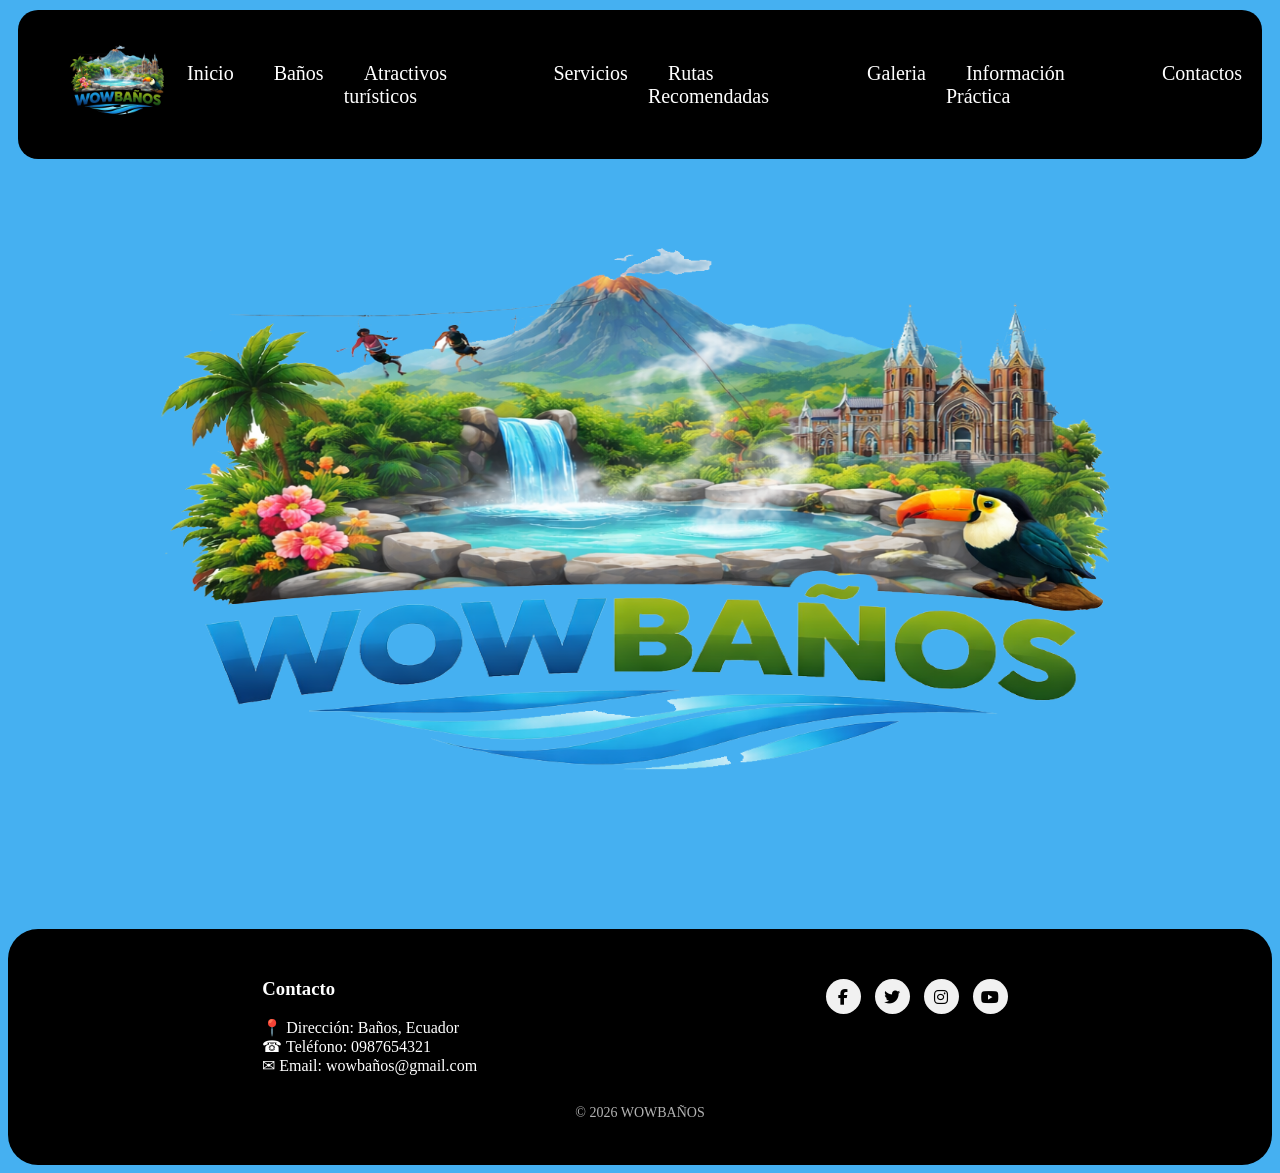
<file: index.html>
<!DOCTYPE html PUBLIC "-//W3C//DTD XHTML 1.0 Transitional//EN" "http://www.w3.org/TR/xhtml1/DTD/xhtml1-transitional.dtd">
<html xmlns="http://www.w3.org/1999/xhtml">
<head>
<meta name="viewport" content="width=device-width, initial-scale=1.0">
<meta charset="UTF-8">
<title>INICIO</title>
<link rel="stylesheet" href="https://cdnjs.cloudflare.com/ajax/libs/font-awesome/6.5.1/css/all.min.css">
<link rel="stylesheet" href="Untitled-2.css">
<meta http-equiv="Content-Type" content="text/html; charset=utf-8" /></head>
<body>
<nav>
  <img src="COMIDA/logo sin fondo1.png" class="logo" alt="Logo">
   <ul>
		<li><a href="index.html">Inicio</a></li>
		<li><a href="BAÑOS.html">Baños</a></li>
        <li><a href="ATRACTIVOS TURISTICOS.html">Atractivos turísticos</a></li>
        <li><a href="SERVICIOS.html">Servicios</a></li>
        <li><a href="RUTAS RECOMENDADAS.html">Rutas Recomendadas</a></li>
		<li><a href="GALERIA.html">Galeria</a></li>
        <li><a href="INFORMACION PRACTICA.html">Información Práctica</a></li>
		<li><a href="CONTACTOS.html">Contactos</a></li>
		
  </ul>
</nav>
<div class="bienvenida">
  <h1 class="texto-bienvenida">¡BIENVENIDOS A!</h1>
</div>
<center><img src="COMIDA/logo sin fondo1.png" width="1000" height="750" class="img-flotante img-entrada" alt="Wow Baños"/></center>
<footer class="footer">
  <div class="footer-contenido">
    
    <div class="footer-item">
      <h3>Contacto</h3>
      <ul>
        <li>&#128205; Dirección: Baños, Ecuador</li>
        <li>&#9742; Teléfono: 0987654321</li>
        <li>&#9993; Email: wowbaños@gmail.com</li>
      </ul>
    </div>

    <div class="redes">
          <a href="https://www.facebook.com/share/1JNSE3DFnB/"><i class="fab fa-facebook-f"></i></a>
      <a href="https://x.com/BanosWow91238"><i class="fab fa-twitter"></i></a>
      <a href="https://www.instagram.com/wow_.banos?igsh=NmhlZjExNW4yYm90"><i class="fab fa-instagram"></i></a>
      <a href="https://youtube.com/@wowbanos?si=G0FneOyu9XR3nPG0"><i class="fab fa-youtube"></i></a>
    </div>

  </div>
  <p class="footer-copy">
    © 2026 WOWBAÑOS 
  </p>
</footer>
</body>
</html>
</file>
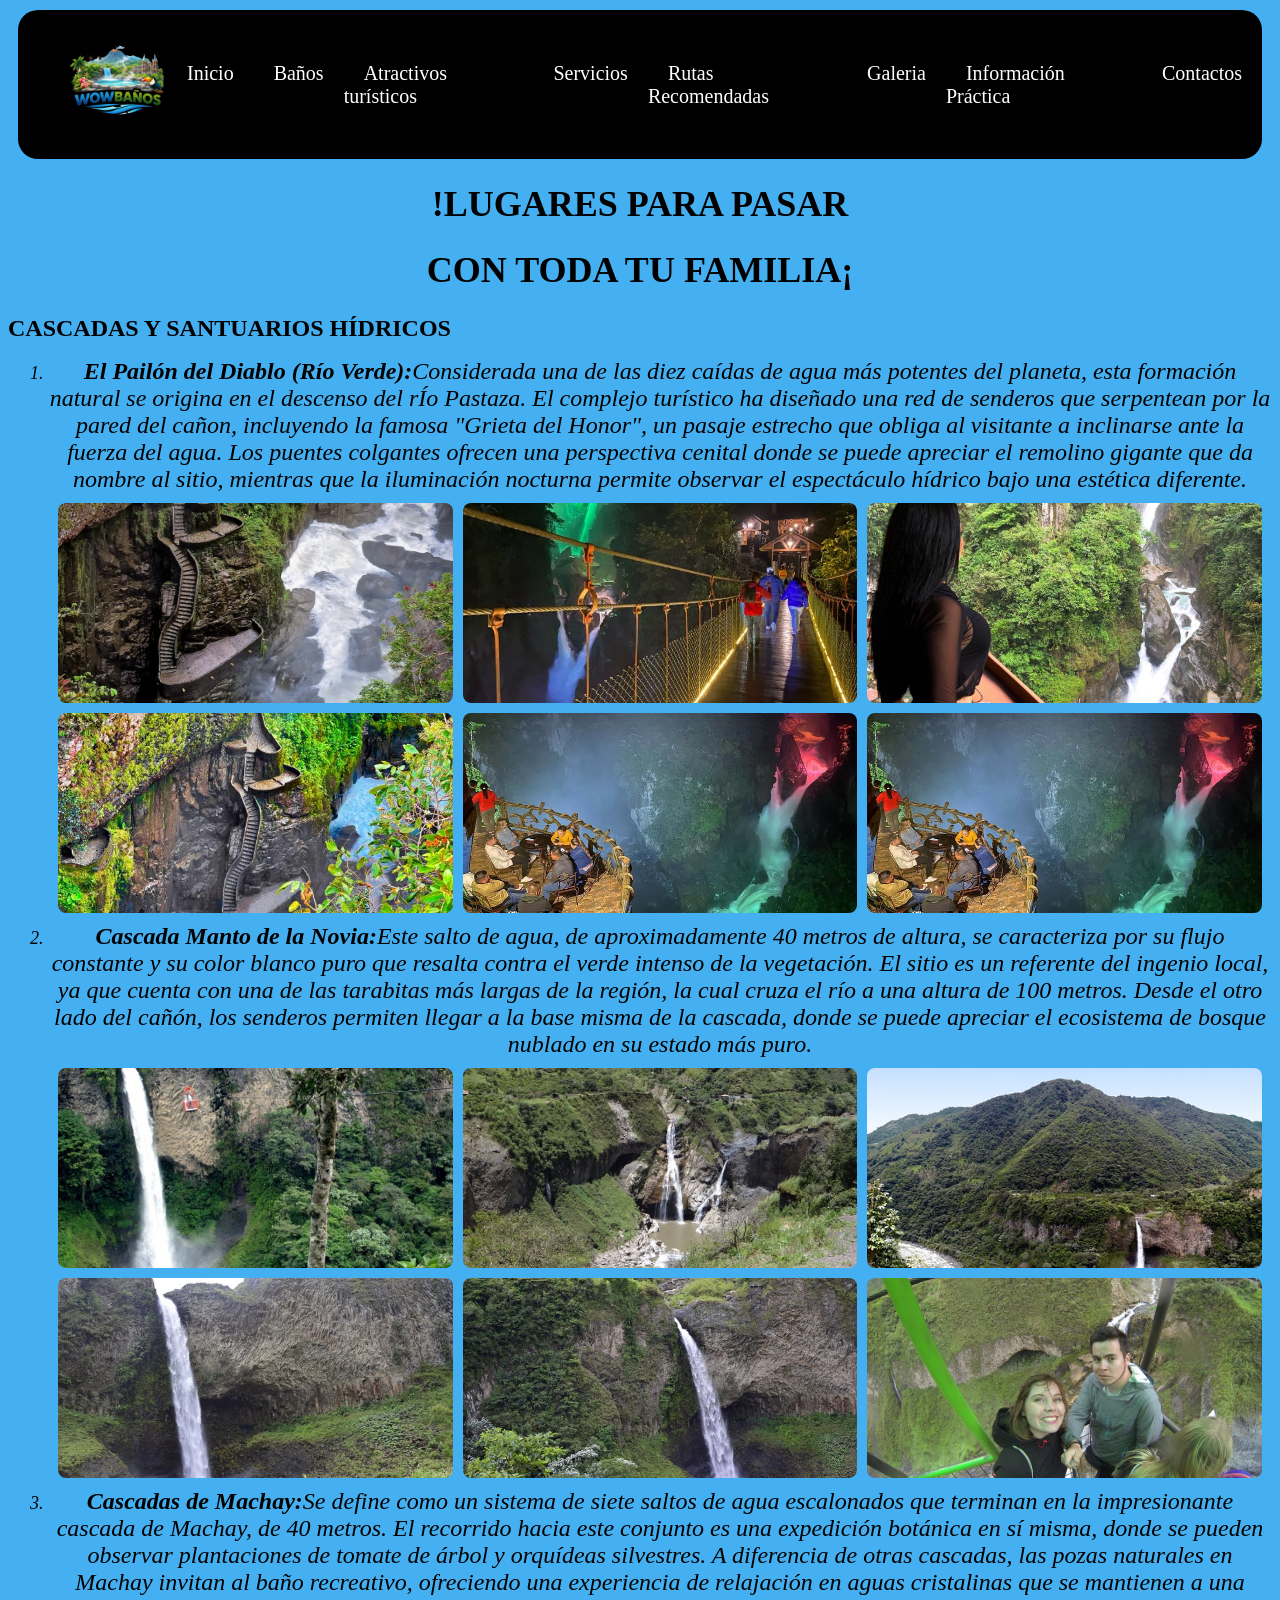
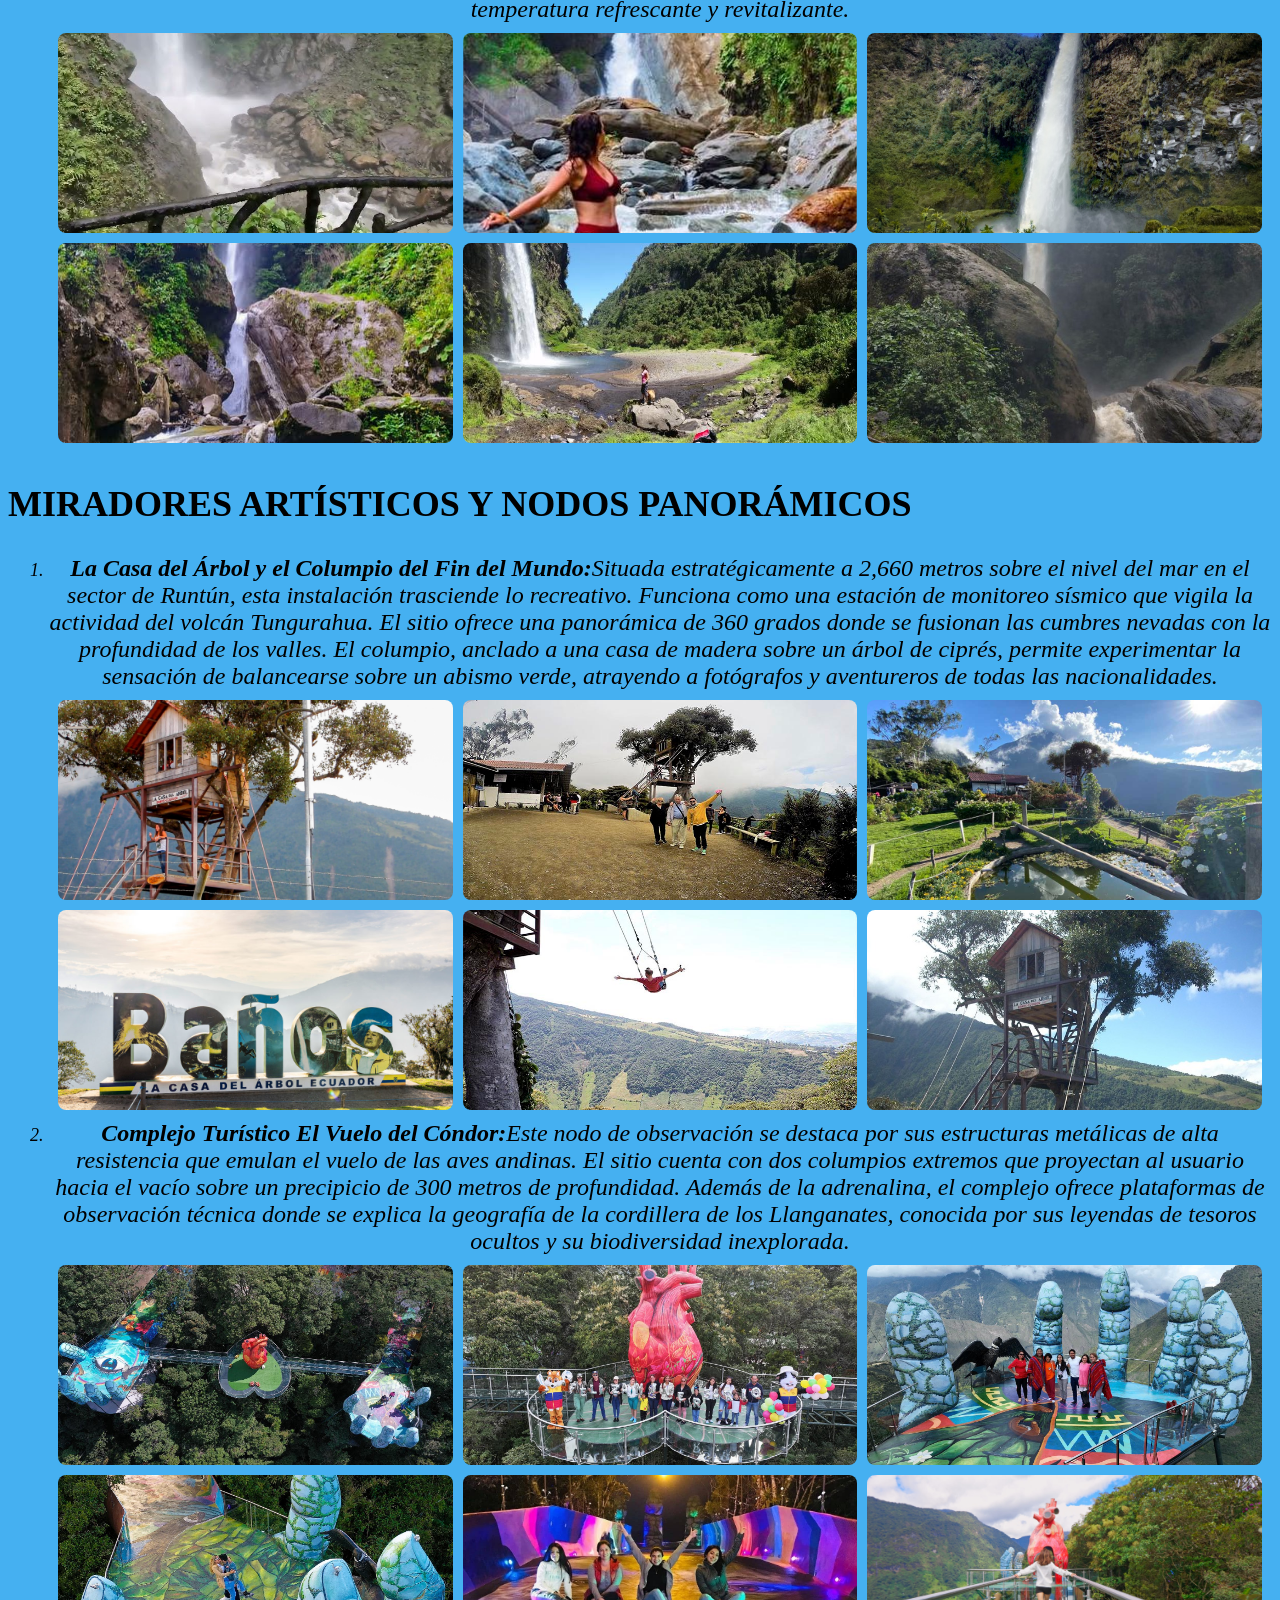
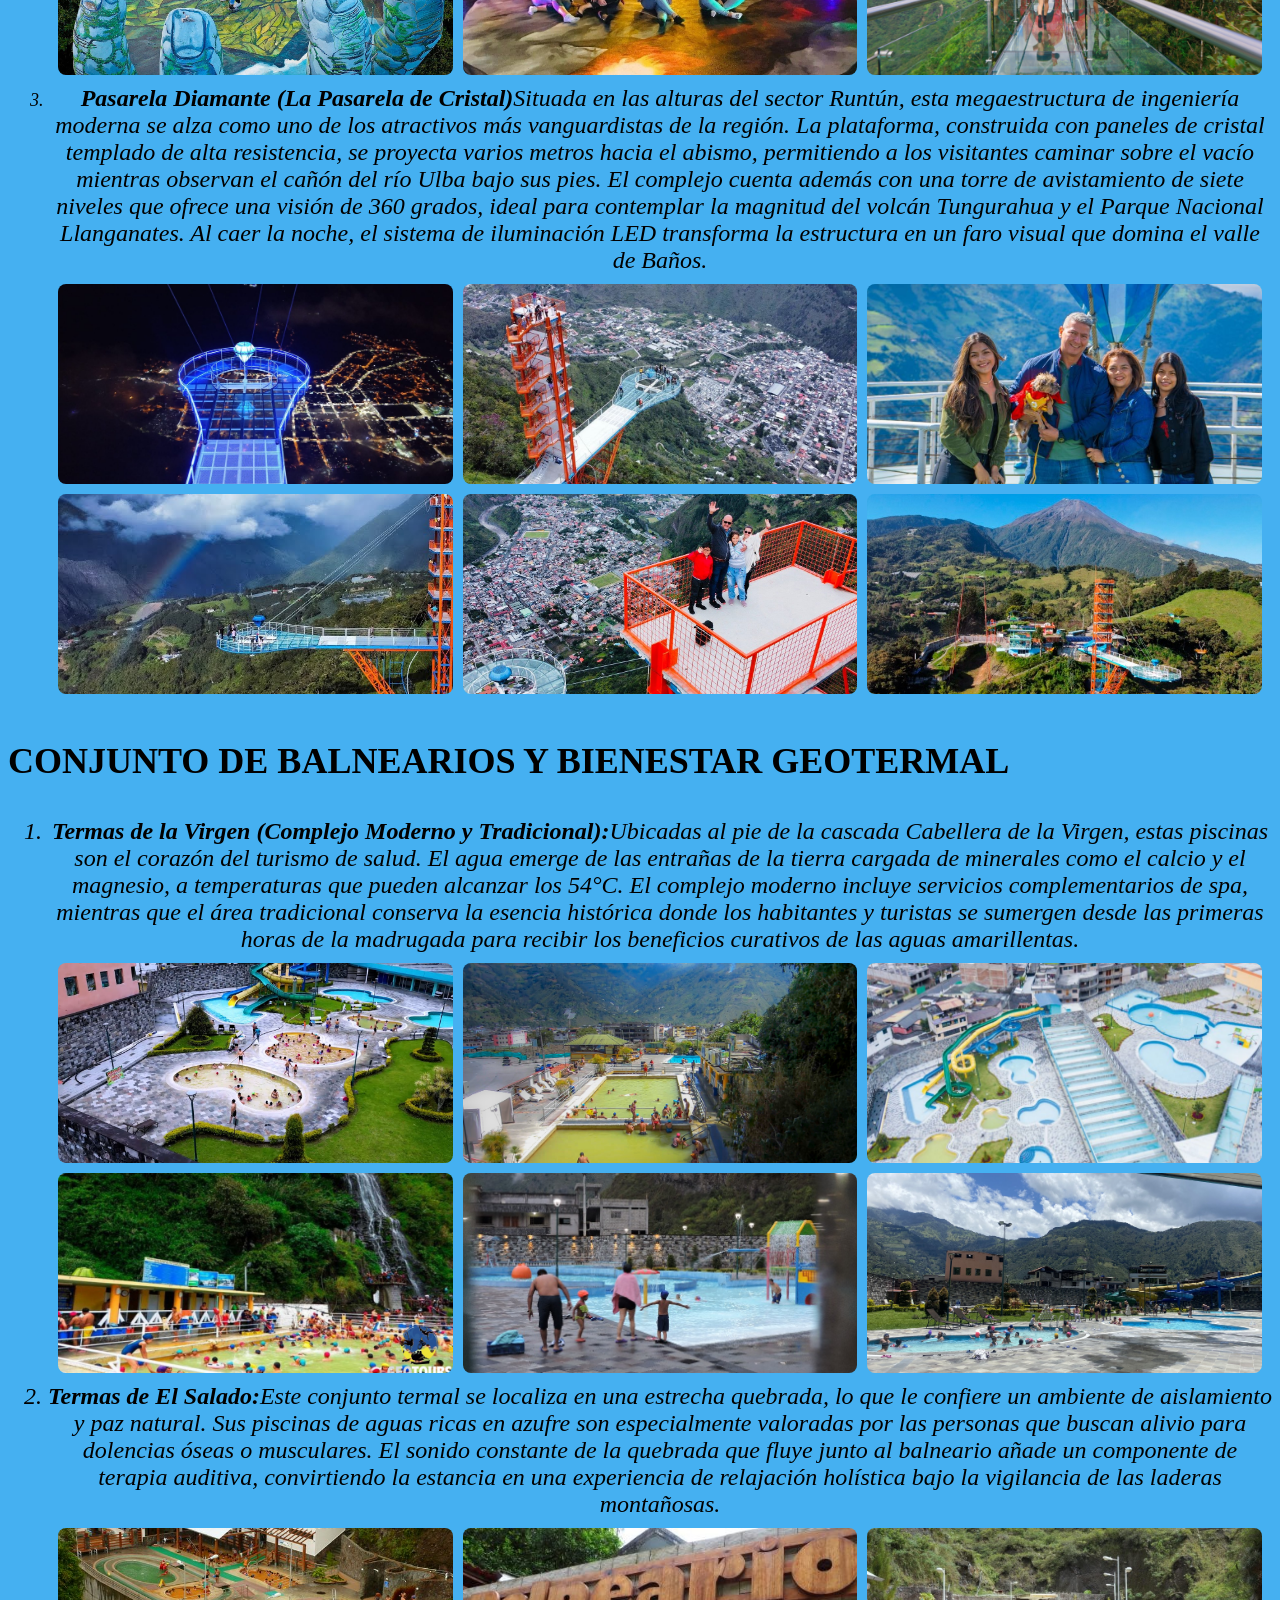
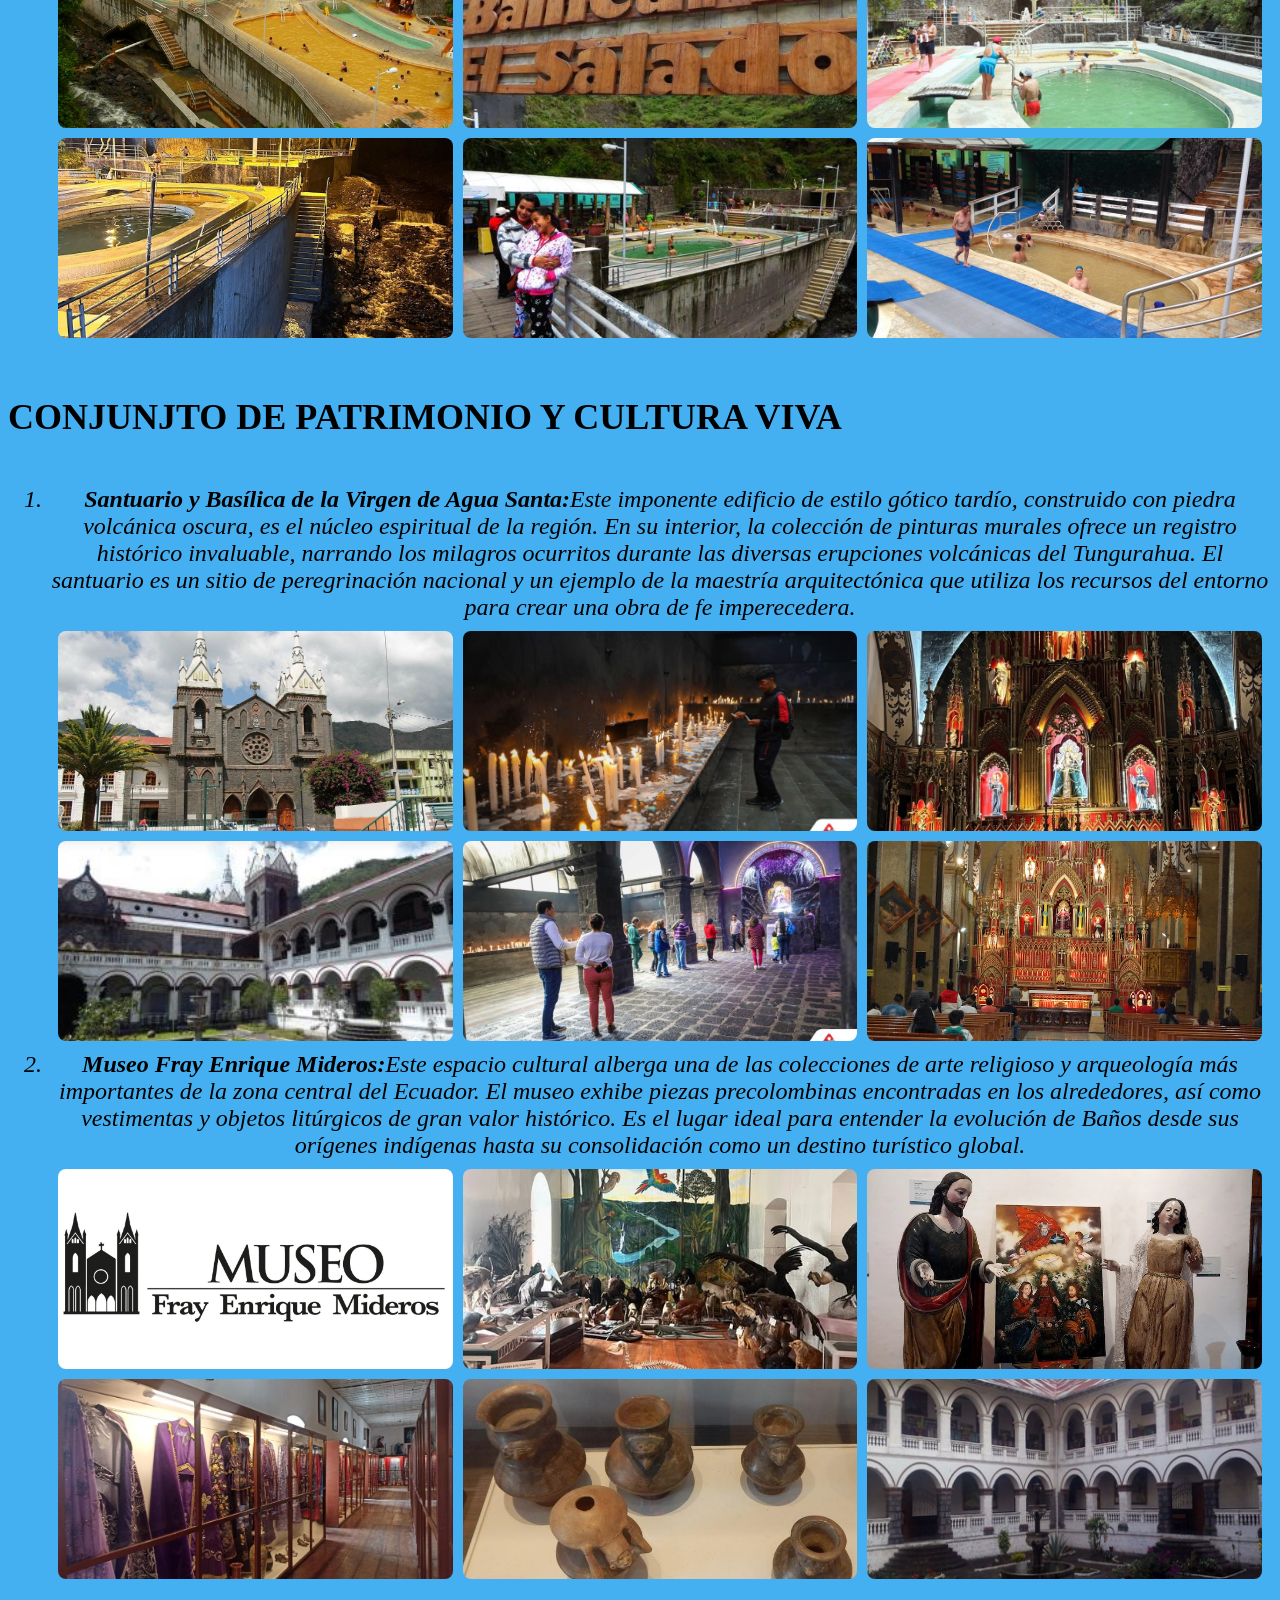
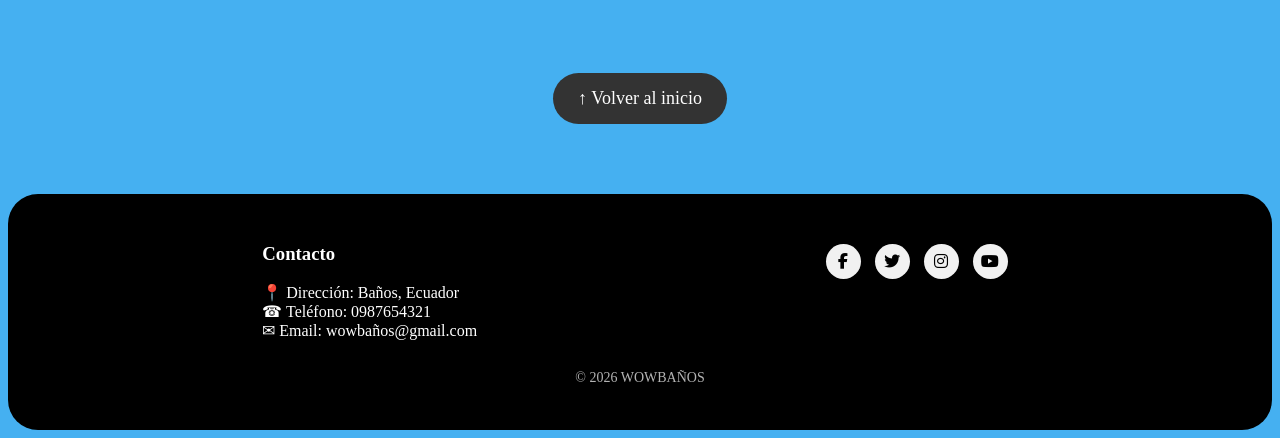
<file: ATRACTIVOS TURISTICOS.html>
<!DOCTYPE html PUBLIC "-//W3C//DTD XHTML 1.0 Transitional//EN" "http://www.w3.org/TR/xhtml1/DTD/xhtml1-transitional.dtd">
<html xmlns="http://www.w3.org/1999/xhtml">
<head>
<meta name="viewport" content="width=device-width, initial-scale=1.0">
<meta charset="UTF-8">
<title>ATRACTIVOS TURISTICOS</title>
<link rel="stylesheet" href="https://cdnjs.cloudflare.com/ajax/libs/font-awesome/6.5.1/css/all.min.css">
<link rel="stylesheet" href="Untitled-2.css" />
<style type="text/css">
<!--
.Estilo3 {font-style: italic; font-family: Georgia, "Times New Roman", Times, serif; font-size: 18px;}
.Estilo7 {font-size: 24px}
.Estilo9 {font-style: italic; font-family: Georgia, "Times New Roman", Times, serif; font-size: 24px; }
.Estilo10 {font-family: Georgia, "Times New Roman", Times, serif; font-style: italic;}
.Estilo11 {font-size: 36px}
-->
</style>
<meta http-equiv="Content-Type" content="text/html; charset=utf-8" /></head>
<body>
<div id="top"></div>
<nav>
  <img src="COMIDA/logo sin fondo1.png" class="logo" alt="Logo">
   <ul>
        <li><a href="index.html">Inicio</a></li>
		<li><a href="BAÑOS.html">Baños</a></li>
        <li><a href="ATRACTIVOS TURISTICOS.html">Atractivos turísticos</a></li>
        <li><a href="SERVICIOS.html">Servicios</a></li>
        <li><a href="RUTAS RECOMENDADAS.html">Rutas Recomendadas</a></li>
		<li><a href="GALERIA.html">Galeria</a></li>
        <li><a href="INFORMACION PRACTICA.html">Información Práctica</a></li>
		<li><a href="CONTACTOS.html">Contactos</a></li>
  </ul>
</nav>
<center><h1 class="Estilo11">!LUGARES PARA PASAR</h1></center>
<center><h1 class="Estilo11">CON TODA TU FAMILIA¡</h1>
</center>
<p>
<h1 class="Estilo7">CASCADAS Y SANTUARIOS HÍDRICOS</h1>
<ol>
  <li class="Estilo3">
    <div align="center" class="Estilo7"><strong>El Pailón del Diablo (Río Verde):</strong>Considerada una de las diez caídas de agua más potentes del planeta, esta formación natural se origina en el descenso del rÍo Pastaza. El complejo turístico ha diseñado una red de senderos que serpentean por la pared del cañon, incluyendo la famosa "Grieta del Honor", un pasaje estrecho que obliga al visitante a inclinarse ante la fuerza del agua. Los puentes colgantes ofrecen una perspectiva cenital donde se puede apreciar el remolino gigante que da nombre al sitio, mientras que la iluminación nocturna permite observar el espectáculo hídrico bajo una estética diferente.</div>
	<div class="collage">
    <img src="diablo/Pailon" alt="Baños 1" class="item-2">
    <img src="diablo/hola" alt="Baños 2" class="item-2">
    <img src="diablo/img2" alt="Baños 3" class="item-3">
    <img src="diablo/img5" alt="Baños 4" class="item-4">
    <img src="diablo/img4" alt="Baños 5" class="item-5">
	<img src="diablo/img4" alt="Baños 5" class="item-6"></div>
  </li>
  <li class="Estilo3">
    <div align="center"><span class="Estilo7"><strong>Cascada Manto de la Novia:</strong>Este salto de agua, de aproximadamente 40 metros de altura, se caracteriza por su flujo constante y su color blanco puro que resalta contra el verde intenso de la vegetación. El sitio es un referente del ingenio local, ya que cuenta con una de las tarabitas más largas de la región, la cual cruza el río a una altura de 100 metros. Desde el otro lado del cañón, los senderos permiten llegar a la base misma de la cascada, donde se puede apreciar el ecosistema de bosque nublado en su estado más puro.</span></div>
	<div class="collage">
    <img src="NOVIA/img1.jpg" alt="Baños 1" height="82%" class="item-1">
    <img src="NOVIA/img2.jpg" alt="Baños 2" class="item-2">
    <img src="NOVIA/img3.jpg" alt="Baños 3" class="item-3">
    <img src="NOVIA/img4.jpg" alt="Baños 4" class="item-4">
    <img src="NOVIA/img5.jpg" alt="Baños 5" class="item-5">
	<img src="NOVIA/img6.jpg" alt="Baños 5" class="item-6"></div>
  </li>
  <li class="Estilo3">
    <div align="center"><span class="Estilo7"><strong>Cascadas de Machay:</strong>Se define como un sistema de siete saltos de agua escalonados que terminan en la impresionante cascada de Machay, de 40 metros. El recorrido hacia este conjunto es una expedición botánica en sí misma, donde se pueden observar plantaciones de tomate de árbol y orquídeas silvestres. A diferencia de otras cascadas, las pozas naturales en Machay invitan al baño recreativo, ofreciendo una experiencia de relajación en aguas cristalinas que se mantienen a una temperatura refrescante y revitalizante.</span></div>
	<div class="collage">
    <img src="MACHAY/img1.2.jpg" alt="Baños 1" class="item-1">
    <img src="MACHAY/IMG4(1)(1).png" alt="Baños 2" width="928" height="161" class="item-2">
    <img src="MACHAY/IMG2.jpg" alt="Baños 3" class="item-3">
    <img src="MACHAY/IMG3.jpg" alt="Baños 4" class="item-4">
    <img src="MACHAY/IMG5.jpeg" alt="Baños 5" class="item-5">
	<img src="MACHAY/img6.jpg" alt="Baños 5" class="item-6"></div>
  </li>
</ol>
</p>
<p>
<h2 class="Estilo11">MIRADORES ARTÍSTICOS Y NODOS PANORÁMICOS</h2>
<ol>
  <li class="Estilo3">
    <div align="center"><span class="Estilo7"><strong>La Casa del Árbol y el Columpio del Fin del Mundo:</strong>Situada estratégicamente a 2,660 metros sobre el nivel del mar en el sector de Runtún, esta instalación trasciende lo recreativo. Funciona como una estación de monitoreo sísmico que vigila la actividad del volcán Tungurahua. El sitio ofrece una panorámica de 360 grados donde se fusionan las cumbres nevadas con la profundidad de los valles. El columpio, anclado a una casa de madera sobre un árbol de ciprés, permite experimentar la sensación de balancearse sobre un abismo verde, atrayendo a fotógrafos y aventureros de todas las nacionalidades.</span></div>
	<div class="collage">
	<img src="CASA DEL ARBOL/img2.jpg" alt="Baños 1" width="1030" height="135" class="item-1" />
	<img src="CASA DEL ARBOL/img1.jpg" alt="Baños 2" class="item-2">
    <img src="CASA DEL ARBOL/img3.jpg" alt="Baños 3" class="item-3">
    <img src="CASA DEL ARBOL/img4.jpg" alt="Baños 4" class="item-4">
    <img src="CASA DEL ARBOL/img5.jpg" alt="Baños 5" class="item-5">
	<img src="CASA DEL ARBOL/img6.jpg" alt="Baños 5" class="item-6"></div>
  </li>
  <li class="Estilo3">
    <div align="center"><span class="Estilo7"><strong>Complejo Turístico El Vuelo del Cóndor:</strong>Este nodo de observación se destaca por sus estructuras metálicas de alta resistencia que emulan el vuelo de las aves andinas. El sitio cuenta con dos columpios extremos que proyectan al usuario hacia el vacío sobre un precipicio de 300 metros de profundidad. Además de la adrenalina, el complejo ofrece plataformas de observación técnica donde se explica la geografía de la cordillera de los Llanganates, conocida por sus leyendas de tesoros ocultos y su biodiversidad inexplorada.</span></div>
	<div class="collage">
    <img src="CONDOR/IMG1.jpg" alt="Baños 1" class="item-1">
    <img src="CONDOR/img2.jpg" alt="Baños 2" class="item-2">
    <img src="CONDOR/IMG3.jpg" alt="Baños 3" class="item-3">
    <img src="CONDOR/IMG4.jpg" alt="Baños 4" class="item-4">
    <img src="CONDOR/IMG5.jpg" alt="Baños 5" class="item-5">
	<img src="CONDOR/img6.jpg" alt="Baños 5" class="item-6"></div>
  </li>
  <li class="Estilo3">
    <div align="center"><span class="Estilo7"><strong>Pasarela Diamante (La Pasarela de Cristal)</strong>Situada en las alturas del sector Runtún, esta megaestructura de ingeniería moderna se alza como uno de los atractivos más vanguardistas de la región. La plataforma, construida con paneles de cristal templado de alta resistencia, se proyecta varios metros hacia el abismo, permitiendo a los visitantes caminar sobre el vacío mientras observan el cañón del río Ulba bajo sus pies. El complejo cuenta además con una torre de avistamiento de siete niveles que ofrece una visión de 360 grados, ideal para contemplar la magnitud del volcán Tungurahua y el Parque Nacional Llanganates. Al caer la noche, el sistema de iluminación LED transforma la estructura en un faro visual que domina el valle de Baños.</span></div>
	<div class="collage">
    <img src="Cristal/IMG1.jpg" alt="Baños 1" class="item-1">
    <img src="Cristal/IMG2.jpg" alt="Baños 2" class="item-2">
    <img src="Cristal/IMG3.jpg" alt="Baños 3" class="item-3">
    <img src="Cristal/IMG4.jpg" alt="Baños 4" class="item-4">
    <img src="Cristal/IMG5.jpg" alt="Baños 5" class="item-5">
	<img src="Cristal/img6.jpg" alt="Baños 5" class="item-6"></div>
  </li>
  </ol>
  </p>
  <p>
<h3 class="Estilo11">CONJUNTO DE BALNEARIOS Y BIENESTAR GEOTERMAL </h3>
<ol>
  <li class="Estilo9">
    <div align="center"><strong>Termas de la Virgen (Complejo Moderno y Tradicional):</strong>Ubicadas al pie de la cascada Cabellera de la Virgen, estas piscinas son el corazón del turismo de salud. El agua emerge de las entrañas de la tierra cargada de minerales como el calcio y el magnesio, a temperaturas que pueden alcanzar los 54°C. El complejo moderno incluye servicios complementarios de spa, mientras que el área tradicional conserva la esencia histórica donde los habitantes y turistas se sumergen desde las primeras horas de la madrugada para recibir los beneficios curativos de las aguas amarillentas.</div>
	<div class="collage">
    <img src="AGUA/IMG1.jpg" alt="Baños 1" class="item-1">
    <img src="AGUA/IMG2.jpeg" alt="Baños 2" class="item-2">
    <img src="AGUA/IMG3.jpg" alt="Baños 3" class="item-3">
    <img src="AGUA/IMG4.jpg" alt="Baños 4" class="item-4">
    <img src="AGUA/IMG5.jpg" alt="Baños 5" class="item-5">
	<img src="AGUA/img7.jpg" alt="Baños 5" class="item-6"></div>
  </li>
   <li class="Estilo9">
    <div align="center"><strong>Termas de El Salado:</strong>Este conjunto termal se localiza en una estrecha quebrada, lo que le confiere un ambiente de aislamiento y paz natural. Sus piscinas de aguas ricas en azufre son especialmente valoradas por las personas que buscan alivio para dolencias óseas o musculares. El sonido constante de la quebrada que fluye junto al balneario añade un componente de terapia auditiva, convirtiendo la estancia en una experiencia de relajación holística bajo la vigilancia de las laderas montañosas.</div>
	<div class="collage">
    <img src="SALADO/IMG2.jpg" alt="Baños 1" class="item-1">
    <img src="SALADO/IMG1.jpg" alt="Baños 2" class="item-2">
    <img src="SALADO/IMG3.jpg" alt="Baños 3" class="item-3">
    <img src="SALADO/IMG4.jpg" alt="Baños 4" class="item-4">
    <img src="SALADO/IMG5.jpg" alt="Baños 5" class="item-5">
	<img src="SALADO/img6.jpg" alt="Baños 5" class="item-6"></div>
  </li>
</ol>
   </p>
   <p>
<h4 class="Estilo11">CONJUNJTO DE PATRIMONIO Y CULTURA VIVA</h4>
<ol class="Estilo7">
  <li class="Estilo10">
    <div align="center"><strong>Santuario y Basílica de la Virgen de Agua Santa:</strong>Este imponente edificio de estilo gótico tardío, construido con piedra volcánica oscura, es el núcleo espiritual de la región. En su interior, la colección de pinturas murales ofrece un registro histórico invaluable, narrando los milagros ocurritos durante las diversas erupciones volcánicas del Tungurahua. El santuario es un sitio de peregrinación nacional y un ejemplo de la maestría arquitectónica que utiliza los recursos del entorno para crear una obra de fe imperecedera.</div>
	<div class="collage">
    <img src="IGLESIA/IMG1.jpg" alt="Baños 1" class="item-1">
    <img src="IGLESIA/IMG2.jpg" alt="Baños 2" class="item-2">
    <img src="IGLESIA/IMG3.jpg" alt="Baños 3" class="item-3">
    <img src="IGLESIA/IMG4.jpg" alt="Baños 4" class="item-4">
    <img src="IGLESIA/IMG5.jpg" alt="Baños 5" class="item-5">
	<img src="IGLESIA/img6.jpg" alt="Baños 5" class="item-6"></div>
  </li>
  <li class="Estilo10">
    <div align="center"><strong>Museo Fray Enrique Mideros:</strong>Este espacio cultural alberga una de las colecciones de arte religioso y arqueología más importantes de la zona central del Ecuador. El museo exhibe piezas precolombinas encontradas en los alrededores, así como vestimentas y objetos litúrgicos de gran valor histórico. Es el lugar ideal para entender la evolución de Baños desde sus orígenes indígenas hasta su consolidación como un destino turístico global.</div>
	<div class="collage">
    <img src="MUSEO/IMG1.jpg" alt="Baños 1" class="item-1">
    <img src="MUSEO/IMG2.jpg" alt="Baños 2" class="item-2">
    <img src="MUSEO/IMG3.jpg" alt="Baños 3" class="item-3">
    <img src="MUSEO/IMG4.jpeg" alt="Baños 4" class="item-4">
    <img src="MUSEO/IMG5.jpg" alt="Baños 5" class="item-5">
	<img src="MUSEO/img6.jpg" alt="Baños 5" class="item-6"></div>
  </li>
</ol>
</p>
<div class="contenedor-boton">
  <a href="#top" class="btnArriba">↑ Volver al inicio</a>
</div>
<footer class="footer">
  <div class="footer-contenido">
    
    <div class="footer-item">
      <h3>Contacto</h3>
      <ul>
        <li>&#128205; Dirección: Baños, Ecuador</li>
        <li>&#9742; Teléfono: 0987654321</li>
        <li>&#9993; Email: wowbaños@gmail.com</li>
      </ul>
    </div>

    <div class="redes">
         <a href="https://www.facebook.com/share/1JNSE3DFnB/"><i class="fab fa-facebook-f"></i></a>
      <a href="https://x.com/BanosWow91238"><i class="fab fa-twitter"></i></a>
      <a href="https://www.instagram.com/wow_.banos?igsh=NmhlZjExNW4yYm90"><i class="fab fa-instagram"></i></a>
      <a href="https://youtube.com/@wowbanos?si=G0FneOyu9XR3nPG0"><i class="fab fa-youtube"></i></a>
    </div>

  </div>
  <p class="footer-copy">
    © 2026 WOWBAÑOS 
  </p>
</footer>
</body>
</html>
</file>
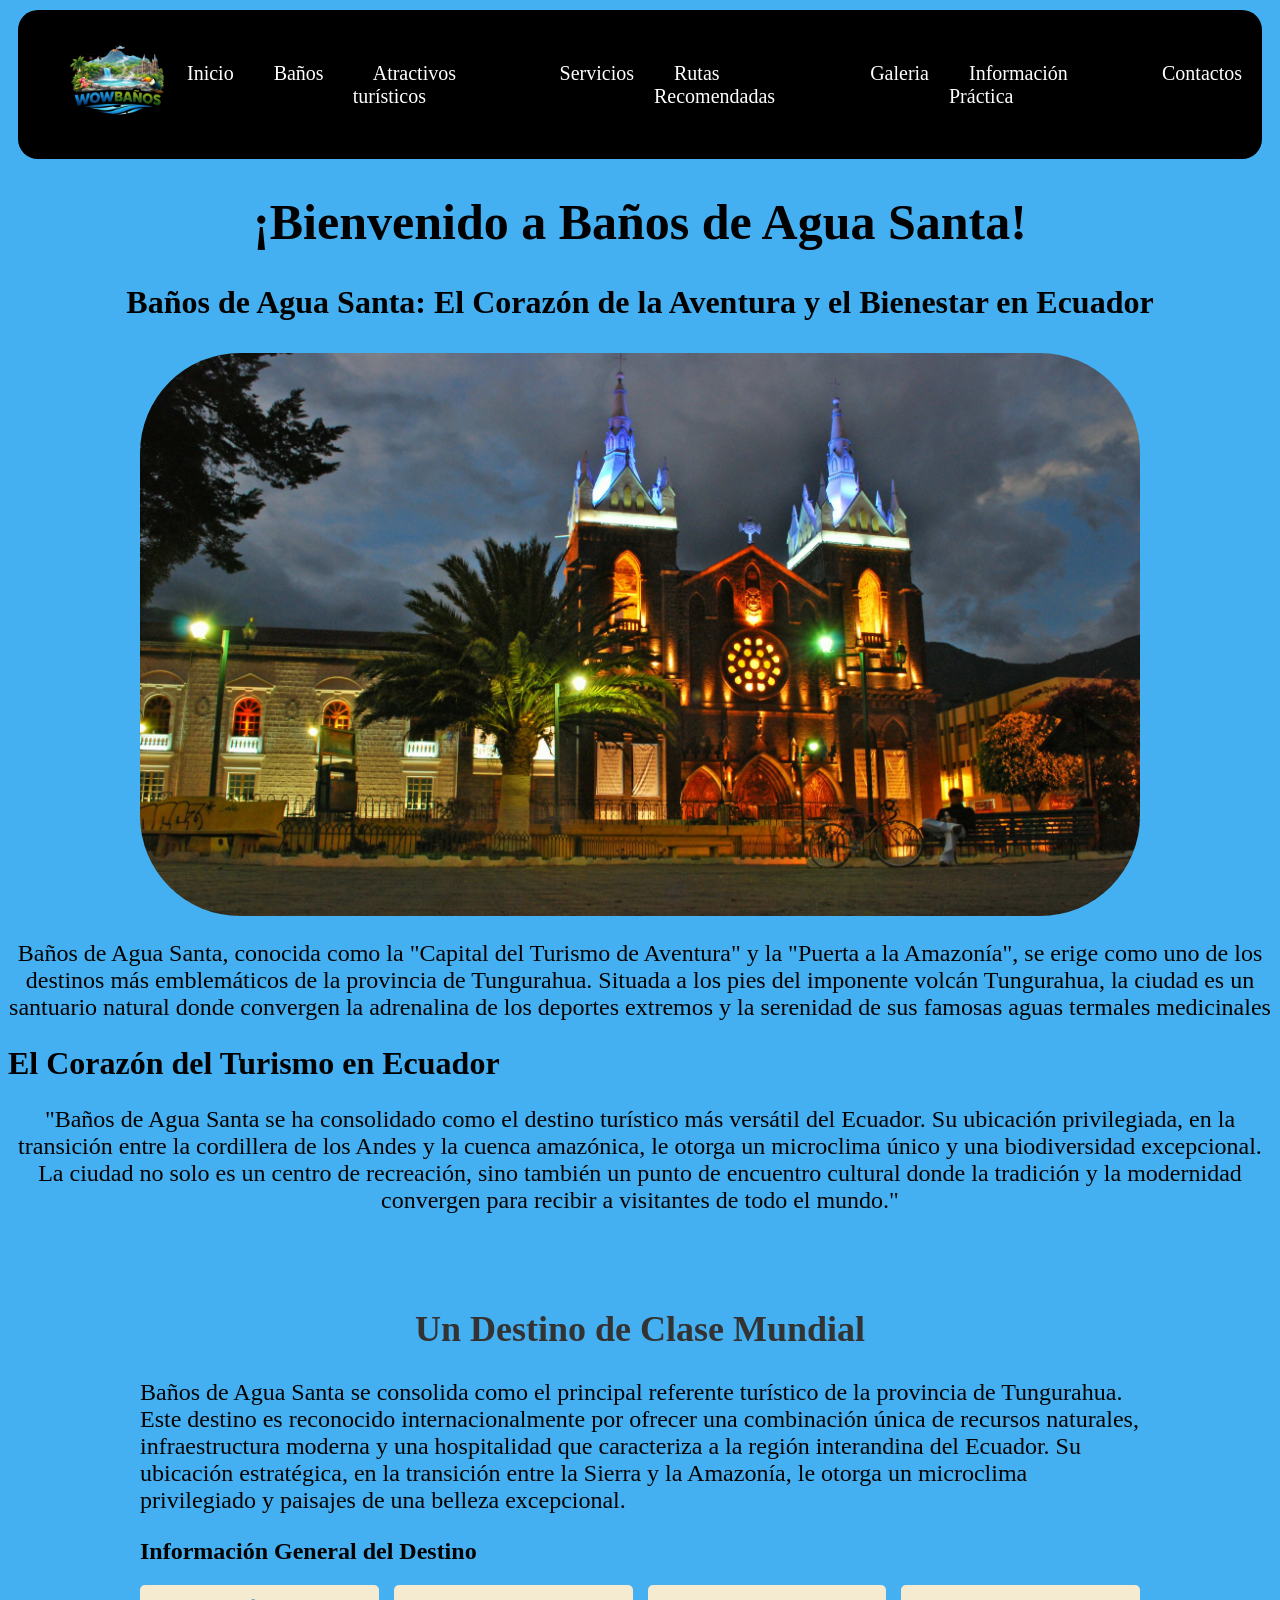
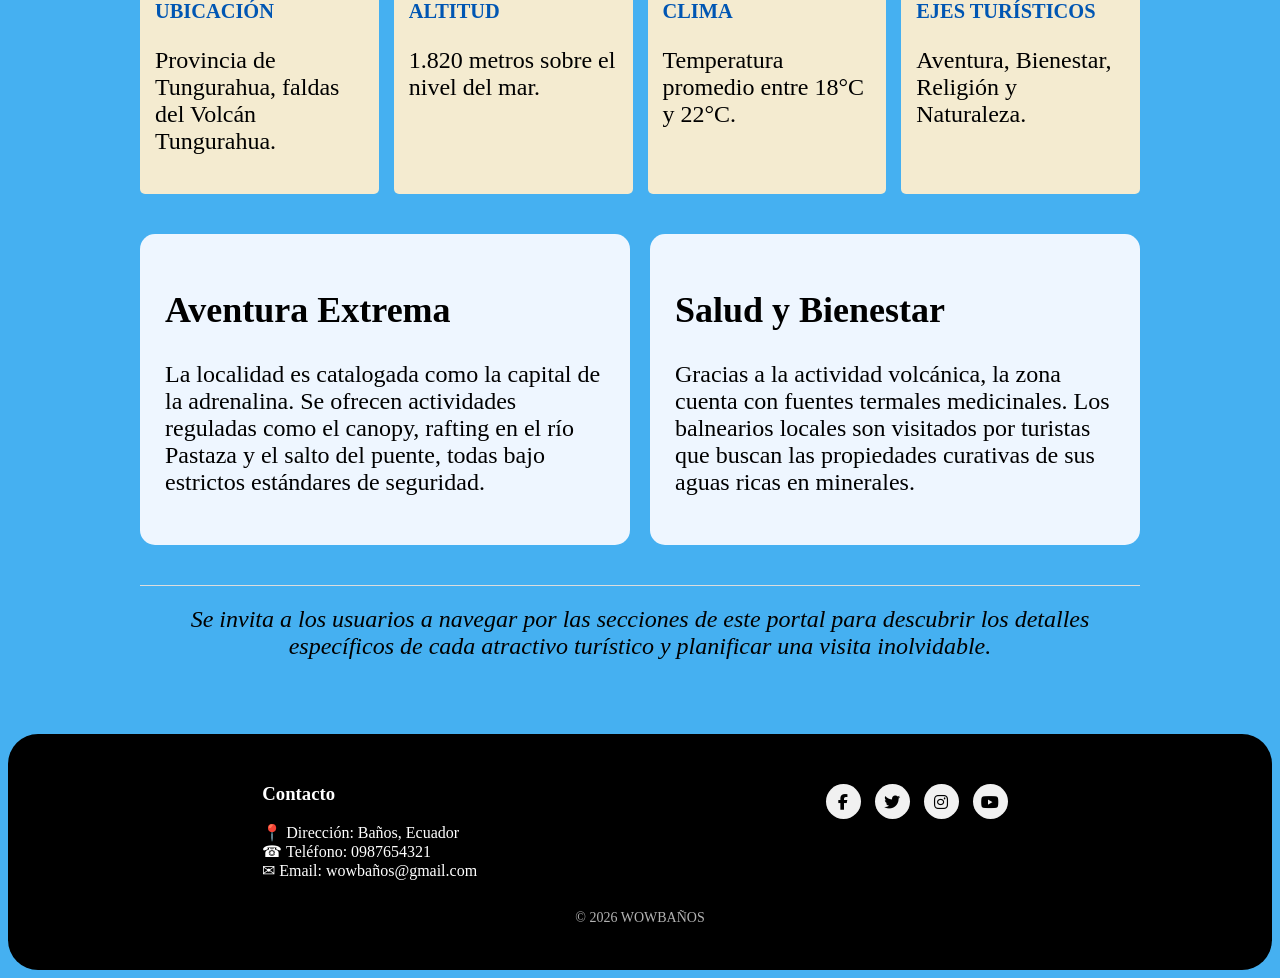
<file: BAÑOS.html>
<!DOCTYPE html PUBLIC "-//W3C//DTD XHTML 1.0 Transitional//EN" "http://www.w3.org/TR/xhtml1/DTD/xhtml1-transitional.dtd">
<html xmlns="http://www.w3.org/1999/xhtml">
<head>
<meta name="viewport" content="width=device-width, initial-scale=1.0">
<meta charset="UTF-8">
<title>LUGARES TURISTICOS DE BAÑOS DE AGUA SANTA</title>
<link rel="stylesheet" href="https://cdnjs.cloudflare.com/ajax/libs/font-awesome/6.5.1/css/all.min.css">
<link rel="stylesheet" href="Untitled-2.css">
<style type="text/css">
<!--
.Estilo1 {font-size: 24px}
.Estilo3 {
	font-size: 36px;
	font-weight: bold;
}
.Estilo6 {font-size: 50px; }
.Estilo7 {color: #333333}
.Estilo8 {font-size: 36px; }
.Estilo9 {font-size: 24em}
-->
</style>
<meta http-equiv="Content-Type" content="text/html; charset=utf-8" /></head>
<body>
<nav>
  <img src="COMIDA/logo sin fondo1.png" class="logo" alt="Logo" />
  <ul>
        <li><a href="index.html">Inicio</a></li>
		<li><a href="BAÑOS.html">Baños</a></li>>
        <li><a href="ATRACTIVOS TURISTICOS.html">Atractivos turísticos</a></li>
        <li><a href="SERVICIOS.html">Servicios</a></li>
        <li><a href="RUTAS RECOMENDADAS.html">Rutas Recomendadas</a></li>
		<li><a href="GALERIA.html">Galeria</a></li>
        <li><a href="INFORMACION PRACTICA.html">Información Práctica</a></li>
		<li><a href="CONTACTOS.html">Contactos</a></li>
  </ul>
</nav>
<center><h1 class="Estilo6">¡Bienvenido a Baños de Agua Santa!</h1>
</center>
<center><p><h1>Baños de Agua Santa: El Corazón de la Aventura y el Bienestar en Ecuador</p></h1></center>
<center><img src="AGUA/img8.jpg" style="border-radius: 100px;" width="1000"/></center>
<p align="center" class="Estilo1">Baños de Agua Santa, conocida como la "Capital del Turismo de Aventura" y la "Puerta a la Amazonía", se erige como uno de los destinos más emblemáticos de la provincia de Tungurahua. Situada a los pies del imponente volcán Tungurahua, la ciudad es un santuario natural donde convergen la adrenalina de los deportes extremos y la serenidad de sus famosas aguas termales medicinales </p>

<h1>El Corazón del Turismo en Ecuador</h1>
<p align="center" class="Estilo1">"Baños de Agua Santa se ha consolidado como el destino turístico más versátil del Ecuador. Su ubicación privilegiada, en la transición entre la cordillera de los Andes y la cuenca amazónica, le otorga un microclima único y una biodiversidad excepcional. La ciudad no solo es un centro de recreación, sino también un punto de encuentro cultural donde la tradición y la modernidad convergen para recibir a visitantes de todo el mundo."</p>
<section class="inicio">
<h1 class="titulo Estilo3 Estilo7">Un Destino de Clase Mundial</h1>
<p class="Estilo1">Baños de Agua Santa se consolida como el principal referente turístico de la provincia de Tungurahua. Este destino es reconocido internacionalmente por ofrecer una combinación única de recursos naturales, infraestructura moderna y una hospitalidad que caracteriza a la región interandina del Ecuador. Su ubicación estratégica, en la transición entre la Sierra y la Amazonía, le otorga un microclima privilegiado y paisajes de una belleza excepcional.</p>
<h1>Información General del Destino</h1>
<div class="cuadritos Estilo1">
<div class="color-de-cuadro">
<span class="etiqueta">UbicaciÓn</span>
<p>Provincia de Tungurahua, faldas del Volcán Tungurahua.</p>
</div>
<div class="color-de-cuadro">
<span class="etiqueta">Altitud</span>
<p>1.820 metros sobre el nivel del mar.</p>
</div>
<div class="color-de-cuadro">
<span class="etiqueta Estilo9">Clima</span>
<p>Temperatura promedio entre 18°C y 22°C.</p>
</div>
<div class="color-de-cuadro">
<span class="etiqueta">Ejes Turísticos</span>
<p>Aventura, Bienestar, Religión y Naturaleza.</p>
</div>
</div>
<div class="cuadros-dos Estilo1">
<div class="cuadros-grandes">
<h1 class="Estilo8">Aventura Extrema</h1>
<p>La localidad es catalogada como la capital de la adrenalina. Se ofrecen actividades reguladas como el canopy, rafting en el río Pastaza y el salto del puente, todas bajo estrictos estándares de seguridad.</p>
</div>
<div class="cuadros-grandes">
<h1 class="Estilo8">Salud y Bienestar</h1>
<p>Gracias a la actividad volcánica, la zona cuenta con fuentes termales medicinales. Los balnearios locales son visitados por turistas que buscan las propiedades curativas de sus aguas ricas en minerales.</p>
</div>
</div>
<p class="cierre Estilo1">Se invita a los usuarios a navegar por las secciones de este portal para descubrir los detalles específicos de cada atractivo turístico y planificar una visita inolvidable.</p>
</section>
<footer class="footer">
  <div class="footer-contenido">
    
    <div class="footer-item">
      <h3>Contacto</h3>
      <ul>
        <li>&#128205; Dirección: Baños, Ecuador</li>
        <li>&#9742; Teléfono: 0987654321</li>
        <li>&#9993; Email: wowbaños@gmail.com</li>
      </ul>
    </div>

    <div class="redes">
         <a href="https://www.facebook.com/share/1JNSE3DFnB/"><i class="fab fa-facebook-f"></i></a>
      <a href="https://x.com/BanosWow91238"><i class="fab fa-twitter"></i></a>
      <a href="https://www.instagram.com/wow_.banos?igsh=NmhlZjExNW4yYm90"><i class="fab fa-instagram"></i></a>
      <a href="https://youtube.com/@wowbanos?si=G0FneOyu9XR3nPG0"><i class="fab fa-youtube"></i></a>
    </div>

  </div>
  <p class="footer-copy">
    © 2026 WOWBAÑOS 
  </p>
</footer>
</body>
</html>
</file>
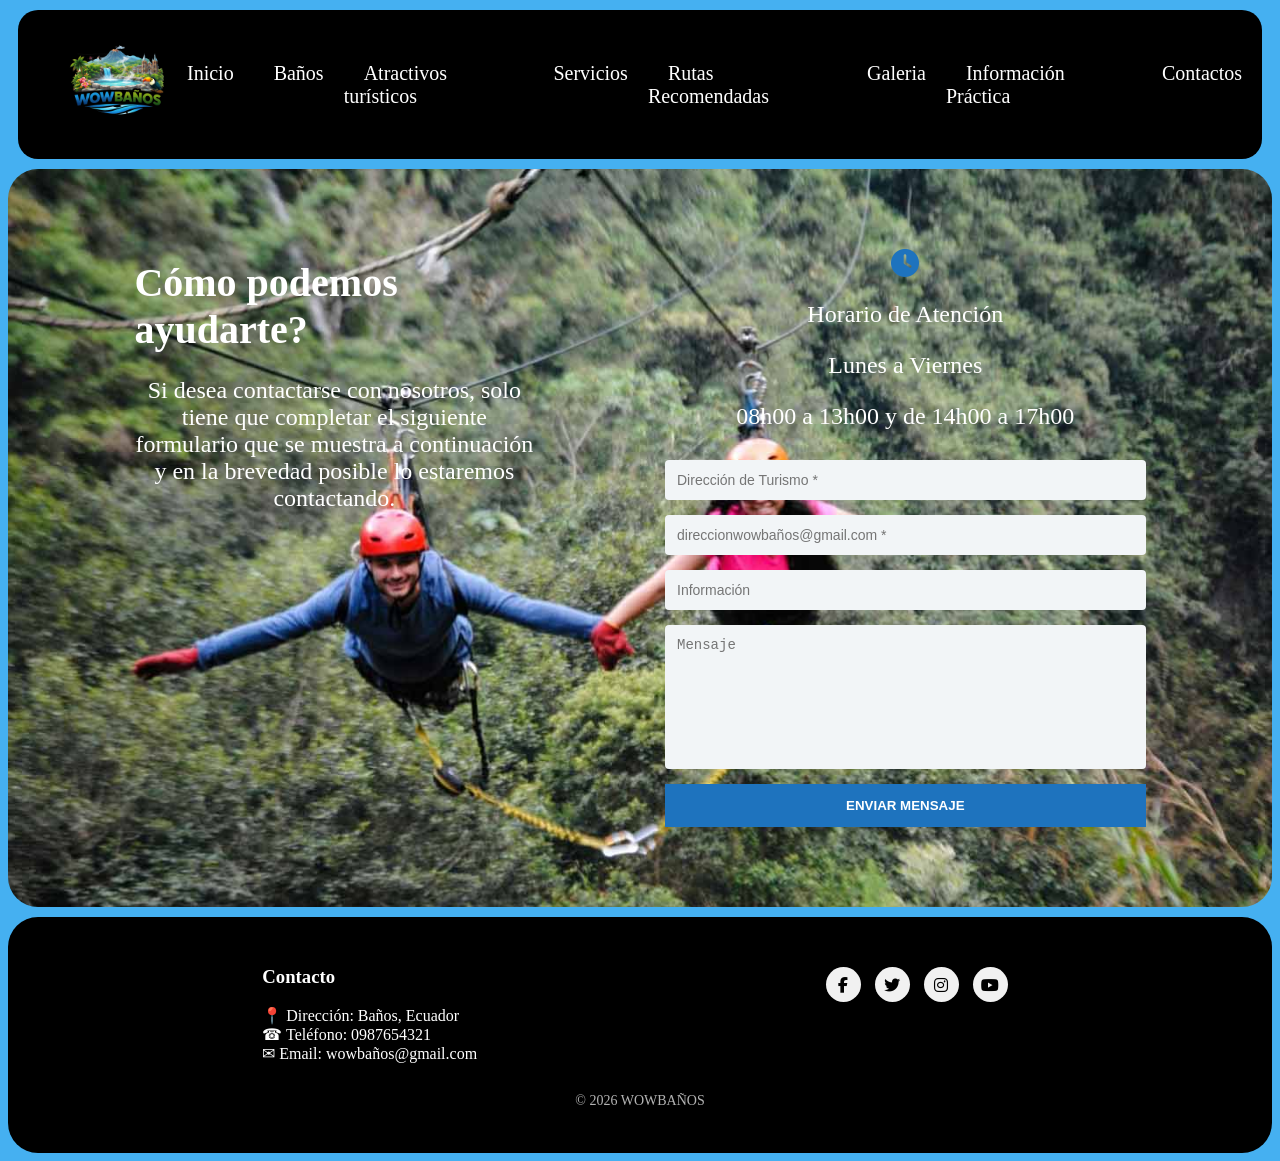
<file: CONTACTOS.html>
<!DOCTYPE html PUBLIC "-//W3C//DTD XHTML 1.0 Transitional//EN" "http://www.w3.org/TR/xhtml1/DTD/xhtml1-transitional.dtd">
<html xmlns="http://www.w3.org/1999/xhtml">
<head>
<meta name="viewport" content="width=device-width, initial-scale=1.0" />
<meta charset="UTF-8">
<title>CONTACTOS</title>
<link rel="stylesheet" href="https://cdnjs.cloudflare.com/ajax/libs/font-awesome/6.5.1/css/all.min.css">
<link rel="stylesheet" href="Untitled-2.css">
<style type="text/css">
<!--
.Estilo1 {font-size: 24px}
.Estilo2 {font-size: 24}
-->
</style>
<meta http-equiv="Content-Type" content="text/html; charset=utf-8" /></head>

<body>
<nav>
  <img src="COMIDA/logo sin fondo1.png" class="logo" alt="Logo">
   <ul>
        <li><a href="index.html">Inicio</a></li>
		<li><a href="BAÑOS.html">Baños</a></li>
        <li><a href="ATRACTIVOS TURISTICOS.html">Atractivos turísticos</a></li>
        <li><a href="SERVICIOS.html">Servicios</a></li>
        <li><a href="RUTAS RECOMENDADAS.html">Rutas Recomendadas</a></li>
		<li><a href="GALERIA.html">Galeria</a></li>
        <li><a href="INFORMACION PRACTICA.html">Información Práctica</a></li>
		<li><a href="CONTACTOS.html">Contactos</a></li>
		
  </ul>
</nav>
<section class="contactos" style="background-image:url(COMIDA/26.jpg); background-size: cover; background-position: center; color: white; border-radius: 30px;  ">


  <div class="contacto-izq">
    <h2>Cómo podemos<br>ayudarte?</h2>

    <p align="center" class="Estilo1"> Si desea contactarse con nosotros, solo tiene que completar
      el siguiente formulario que se muestra a continuación y en la
      brevedad posible lo estaremos contactando. </p>
  </div>

  <div class="contacto-der">
    <div class="horario">
      <i class="fas fa-clock"></i>
      <p class="Estilo1">Horario de Atención</p>
      <p class="Estilo1">Lunes a Viernes</p>
      <p class="Estilo1">08h00 a 13h00 y de 14h00 a 17h00</p>
	 
    </div>

<form class="formulario" action="https://wa.me/593963948404" method="GET">
  <input type="text" name="text" placeholder="Dirección de Turismo *" required>
  <input type="email" placeholder="direccionwowbaños@gmail.com *" required>
  <input type="text" placeholder="Información">
  <textarea placeholder="Mensaje"></textarea>
  <button type="submit">ENVIAR MENSAJE</button>
</form>
  </div>
</section>
<footer class="footer">

  <div class="footer-contenido">
    
    <div class="footer-item">
      <h3>Contacto</h3>
      <ul>
        <li>&#128205; Dirección: Baños, Ecuador</li>
        <li>&#9742; Teléfono: 0987654321</li>
        <li>&#9993; Email: wowbaños@gmail.com</li>
      </ul>
    </div>

    <div class="redes">
         <a href="https://www.facebook.com/share/1JNSE3DFnB/"><i class="fab fa-facebook-f"></i></a>
      <a href="https://x.com/BanosWow91238"><i class="fab fa-twitter"></i></a>
      <a href="https://www.instagram.com/wow_.banos?igsh=NmhlZjExNW4yYm90"><i class="fab fa-instagram"></i></a>
      <a href="https://youtube.com/@wowbanos?si=G0FneOyu9XR3nPG0"><i class="fab fa-youtube"></i></a>
    </div>

  </div>
  <p class="footer-copy">
    © 2026 WOWBAÑOS 
  </p>
</footer>
</body>
</html>
</file>
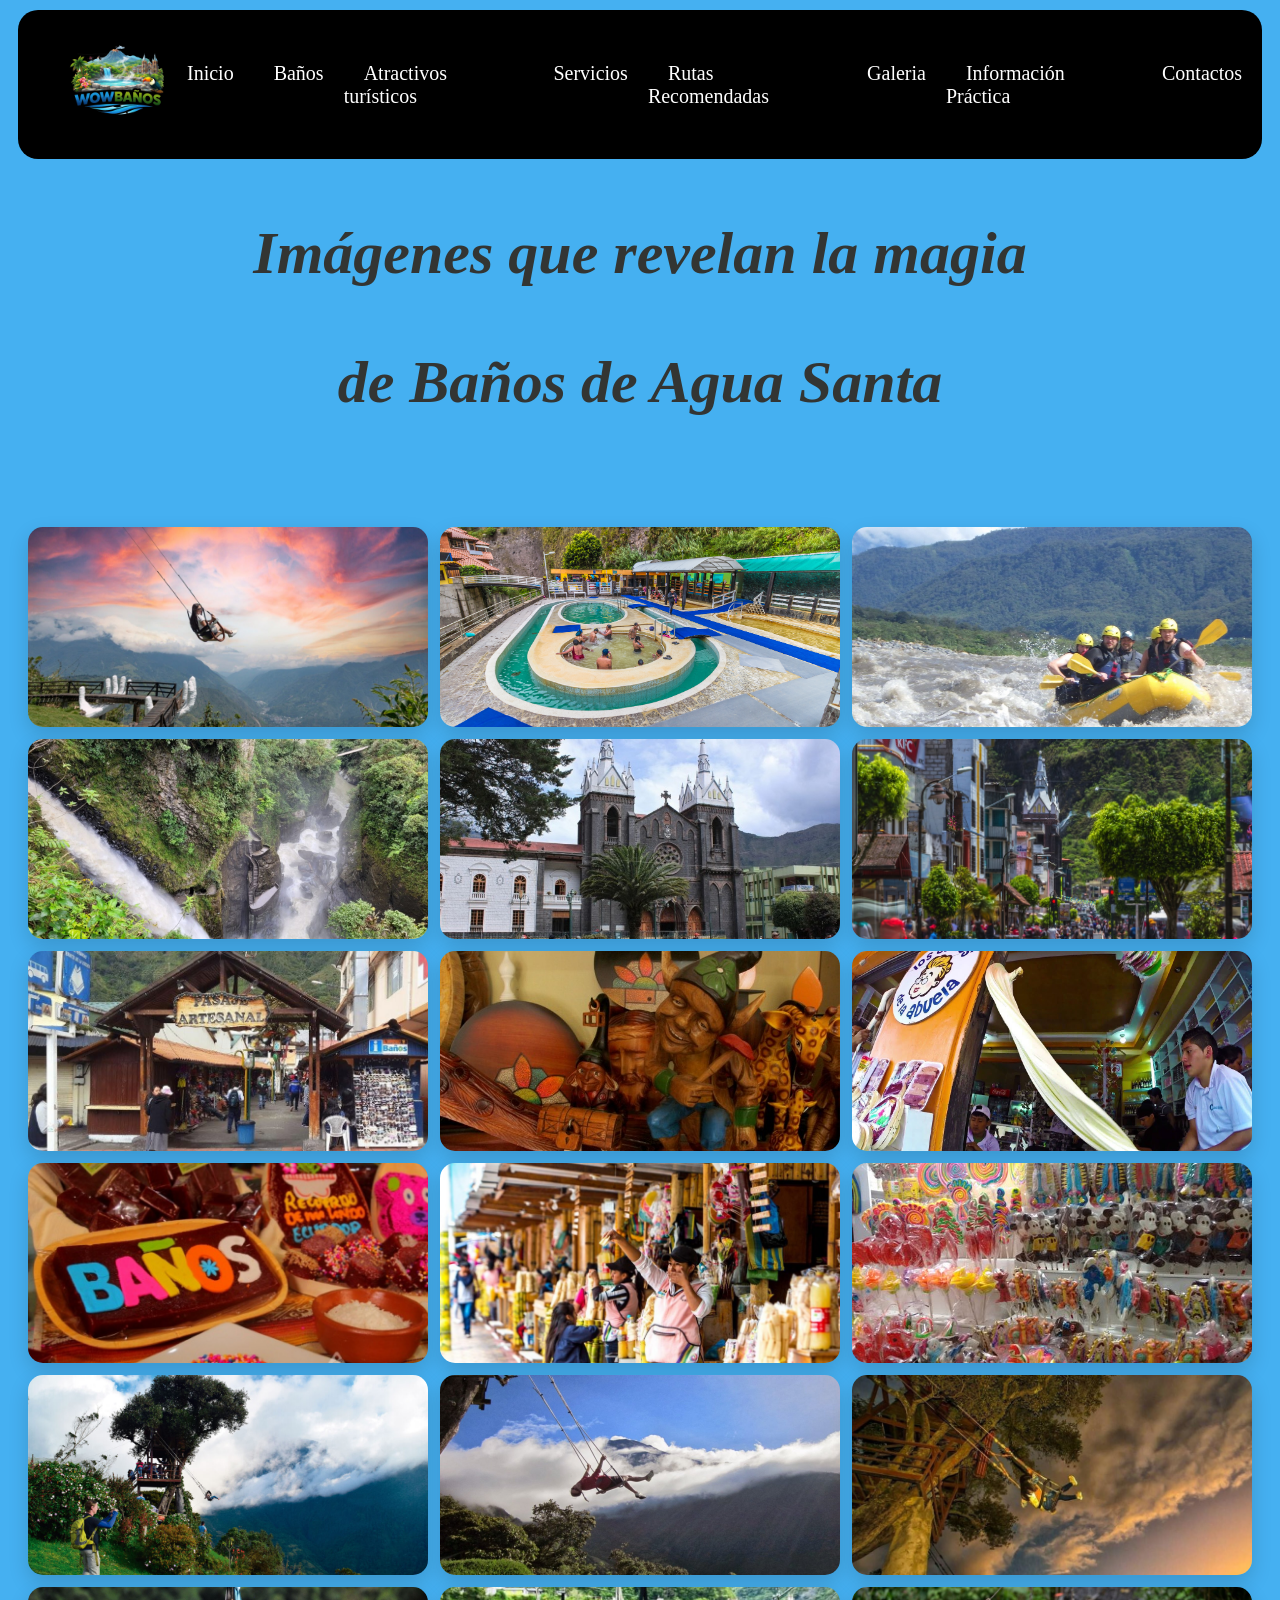
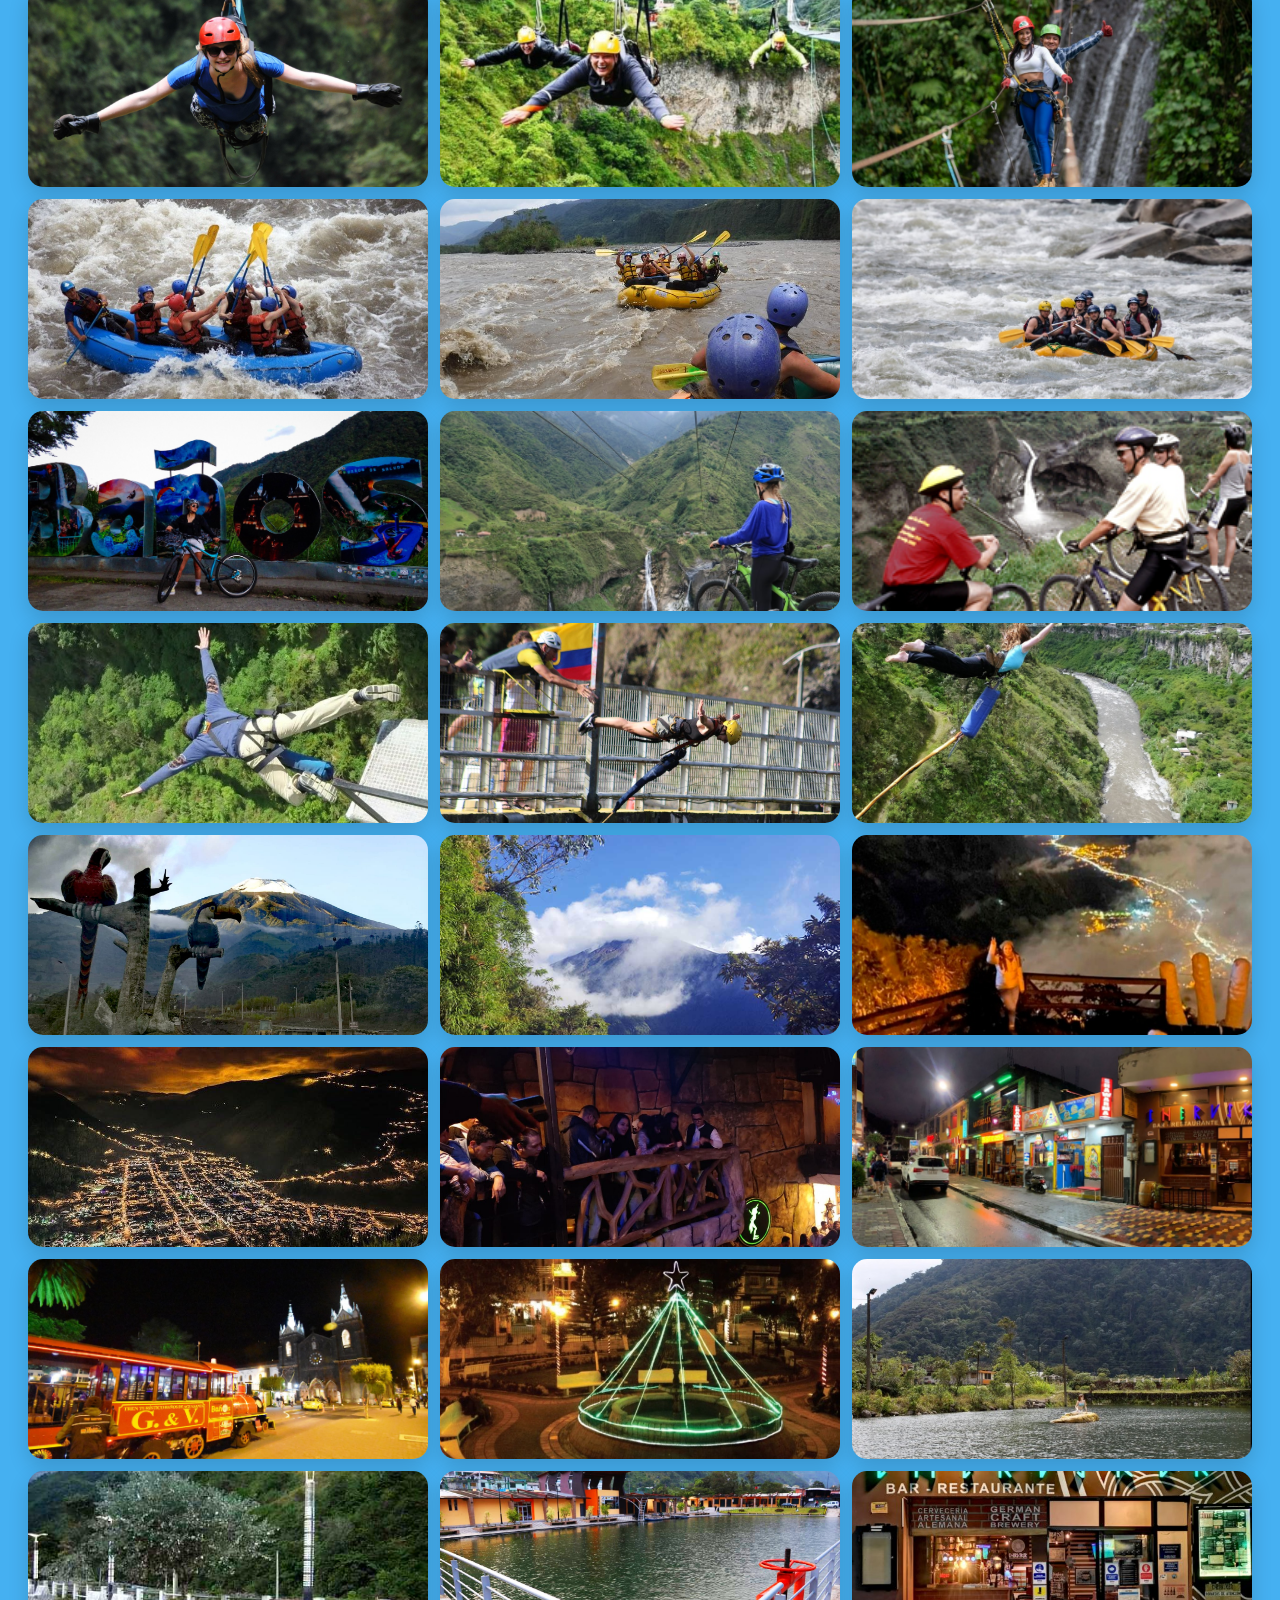
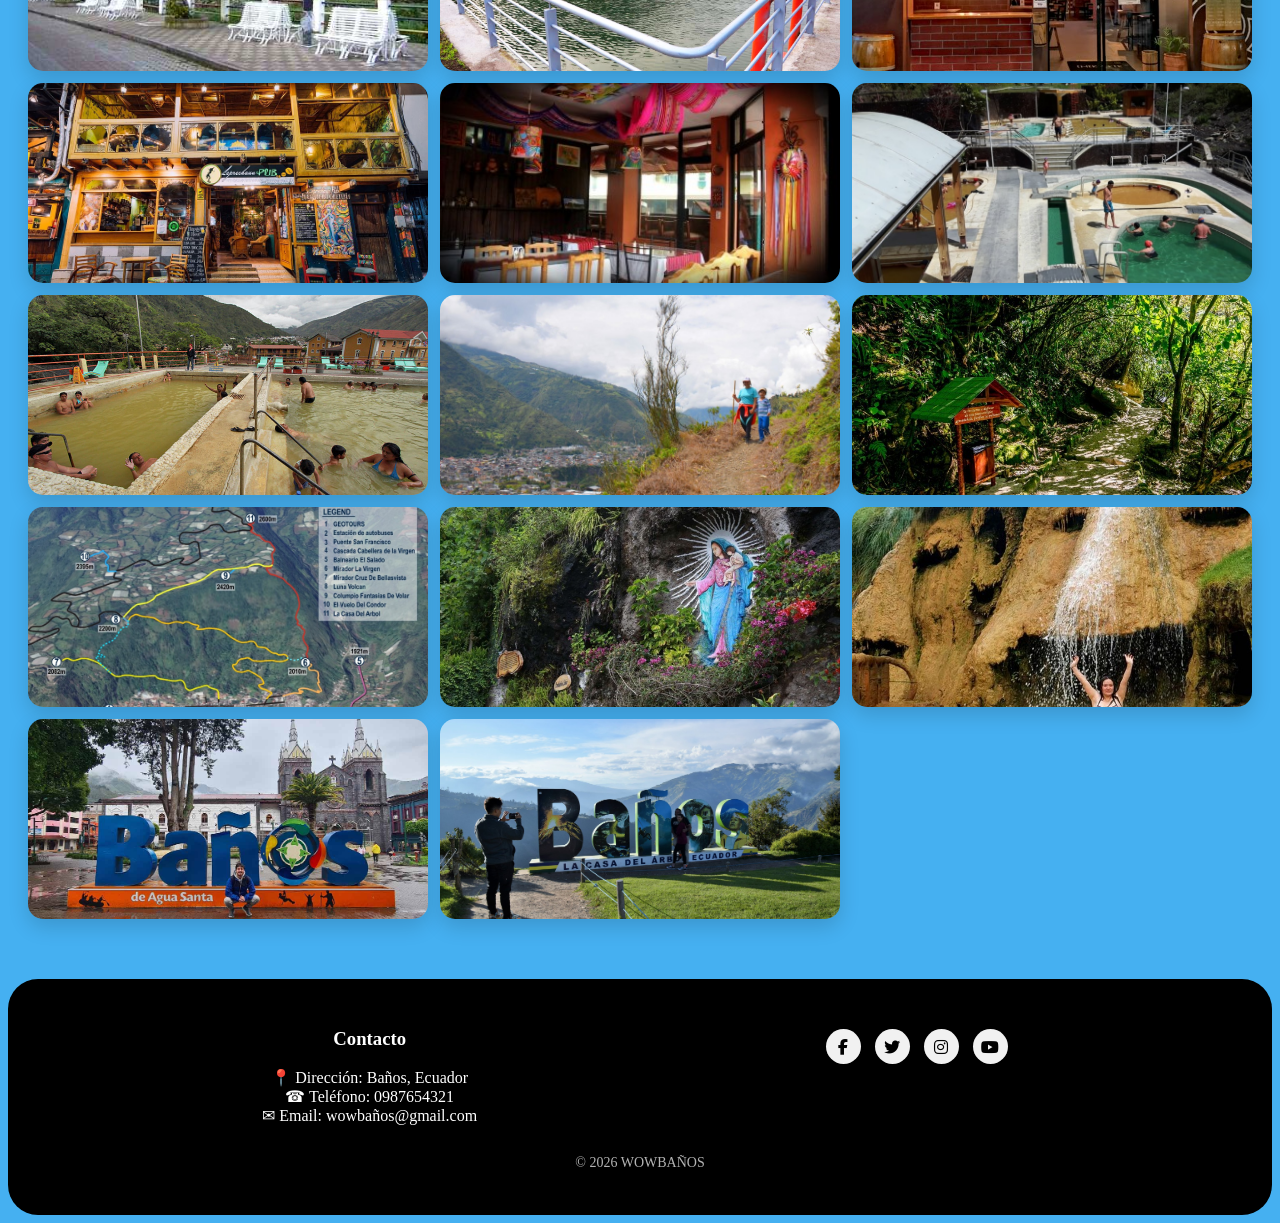
<file: GALERIA.html>
<!DOCTYPE html PUBLIC "-//W3C//DTD XHTML 1.0 Transitional//EN" "http://www.w3.org/TR/xhtml1/DTD/xhtml1-transitional.dtd">
<html xmlns="http://www.w3.org/1999/xhtml">
<head>
<meta name="viewport" content="width=device-width, initial-scale=1.0">
<meta charset="UTF-8">
<title>GALERIA</title>
<link rel="stylesheet" href="https://cdnjs.cloudflare.com/ajax/libs/font-awesome/6.5.1/css/all.min.css">
<link rel="stylesheet" href="Untitled-2.css">
<style type="text/css">
<!--
.Estilo3 {font-size: 60px; font-weight: bold; font-style: italic; color: #333533; }
-->
</style>
</head>
<body>
<nav>
  <img src="COMIDA/logo sin fondo1.png" class="logo" alt="Logo">
   <ul>
        <li><a href="index.html">Inicio</a></li>
		<li><a href="BAÑOS.html">Baños</a></li>
        <li><a href="ATRACTIVOS TURISTICOS.html">Atractivos turísticos</a></li>
        <li><a href="SERVICIOS.html">Servicios</a></li>
        <li><a href="RUTAS RECOMENDADAS.html">Rutas Recomendadas</a></li>
		<li><a href="GALERIA.html">Galeria</a></li>
        <li><a href="INFORMACION PRACTICA.html">Información Práctica</a></li>
		<li><a href="CONTACTOS.html">Contactos</a></li>
  </ul>
</nav>
<p align="center" class="Estilo3"> Imágenes que revelan la magia</p>
<p align="center" class="Estilo3">de Baños de Agua Santa</p>
<section class="galeria-basica">
  <div class="grid-basica">
    <img src="Naturaleza/img44.jpg">
    <img src="Naturaleza/img11.png">
    <img src="Naturaleza/img2.jpg">
    <img src="Naturaleza/img33.jpg">
	<img src="Naturaleza/img4.jpg">
    <img src="Naturaleza/img5.jpg">
    <img src="Naturaleza/6.jpg">
    <img src="Naturaleza/7.jpg">
	<img src="Naturaleza/8.jpg">
    <img src="Naturaleza/9.jpg">
    <img src="Naturaleza/10.jpg">
    <img src="Naturaleza/11.jpg">
	<img src="Naturaleza/12.jpg">
    <img src="Naturaleza/13.jpg">
    <img src="Naturaleza/14.jpg">
    <img src="Naturaleza/15.jpg">
	<img src="Naturaleza/16.jpg">
    <img src="Naturaleza/17.jpg">
    <img src="Naturaleza/18.jpg">
    <img src="Naturaleza/19.jpg">
	<img src="Naturaleza/20.jpg">
    <img src="Naturaleza/00.jpg">
    <img src="Naturaleza/22.jpg">
    <img src="Naturaleza/23.jpg">
	<img src="Naturaleza/24.jpg">
    <img src="Naturaleza/25.jpg">
    <img src="Naturaleza/26.jpg">
    <img src="Naturaleza/27.jpg">
	<img src="Naturaleza/28.jpg">
    <img src="Naturaleza/29.jpg">
    <img src="Naturaleza/30.jpg">
    <img src="Naturaleza/31.jpg">
	<img src="Naturaleza/32.jpg">
    <img src="Naturaleza/33.jpg">
    <img src="Naturaleza/34.jpg">
    <img src="Naturaleza/35.jpg">
	<img src="Naturaleza/36.jpg">
    <img src="Naturaleza/37.jpg">
    <img src="Naturaleza/38.jpg">
    <img src="Naturaleza/39.jpg">
	<img src="Naturaleza/40.jpg">
    <img src="Naturaleza/41.jpg">
    <img src="Naturaleza/42.jpg">
    <img src="Naturaleza/43.jpg">
	<img src="Naturaleza/44.jpg">
    <img src="Naturaleza/45.jpg">
    <img src="Naturaleza/46.jpg">
    <img src="Naturaleza/47.jpg">
	<img src="Naturaleza/48.jpg">
    <img src="Naturaleza/49.jpg"> </div>
</section>
<footer class="footer">
  <div class="footer-contenido">
    
    <div class="footer-item">
      <h3 align="center">Contacto</h3>
      <div align="center">
        <ul>
          <li>&#128205; Dirección: Baños, Ecuador</li>
          <li>&#9742; Teléfono: 0987654321</li>
          <li>&#9993; Email: wowbaños@gmail.com</li>
        </ul>
      </div>
    </div>

    <div class="redes">
      <div align="center"><a href="https://www.facebook.com/share/1JNSE3DFnB/"><i class="fab fa-facebook-f"></i></a>
      <a href="https://x.com/BanosWow91238"><i class="fab fa-twitter"></i></a>
      <a href="https://www.instagram.com/wow_.banos?igsh=NmhlZjExNW4yYm90"><i class="fab fa-instagram"></i></a>
      <a href="https://youtube.com/@wowbanos?si=G0FneOyu9XR3nPG0"><i class="fab fa-youtube"></i></a>     </div>
    </div>
  </div>
  <p align="center" class="footer-copy">
    © 2026 WOWBAÑOS  </p>
</footer>
</body>

</html>
</file>
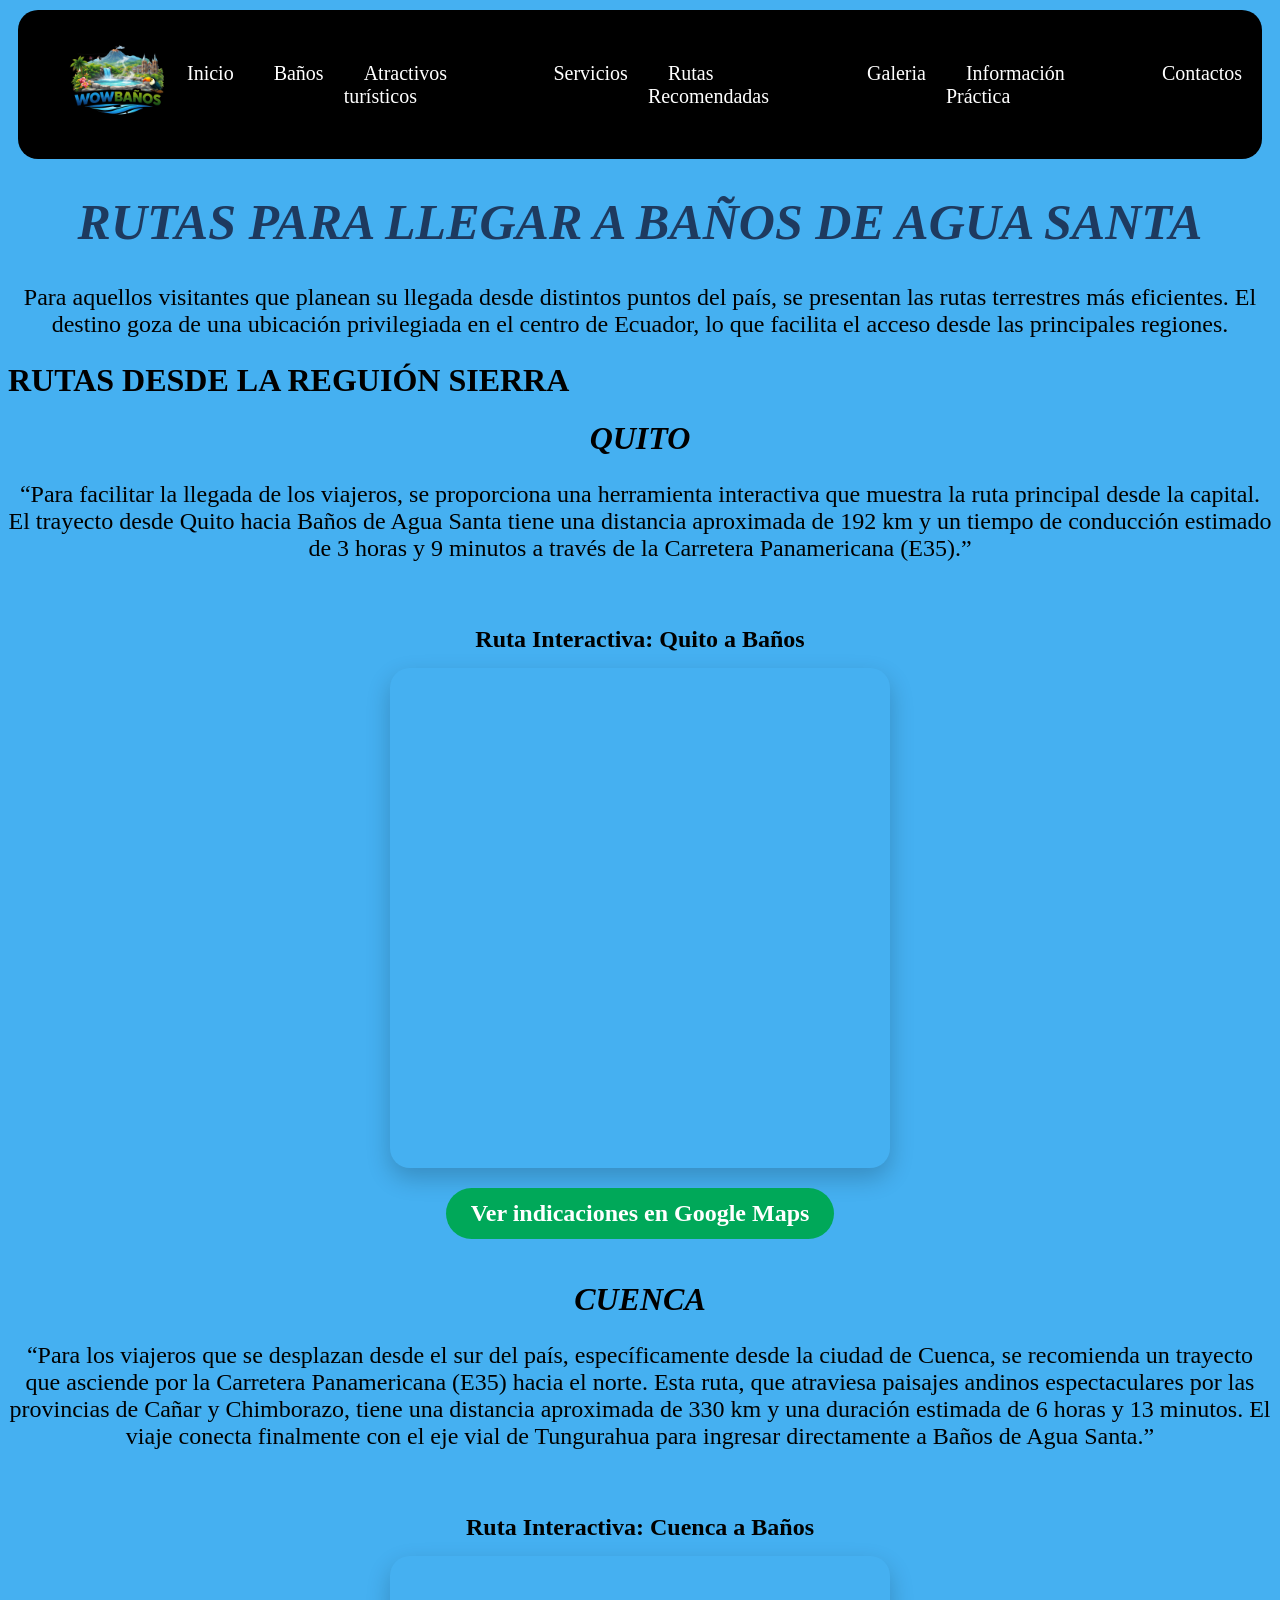
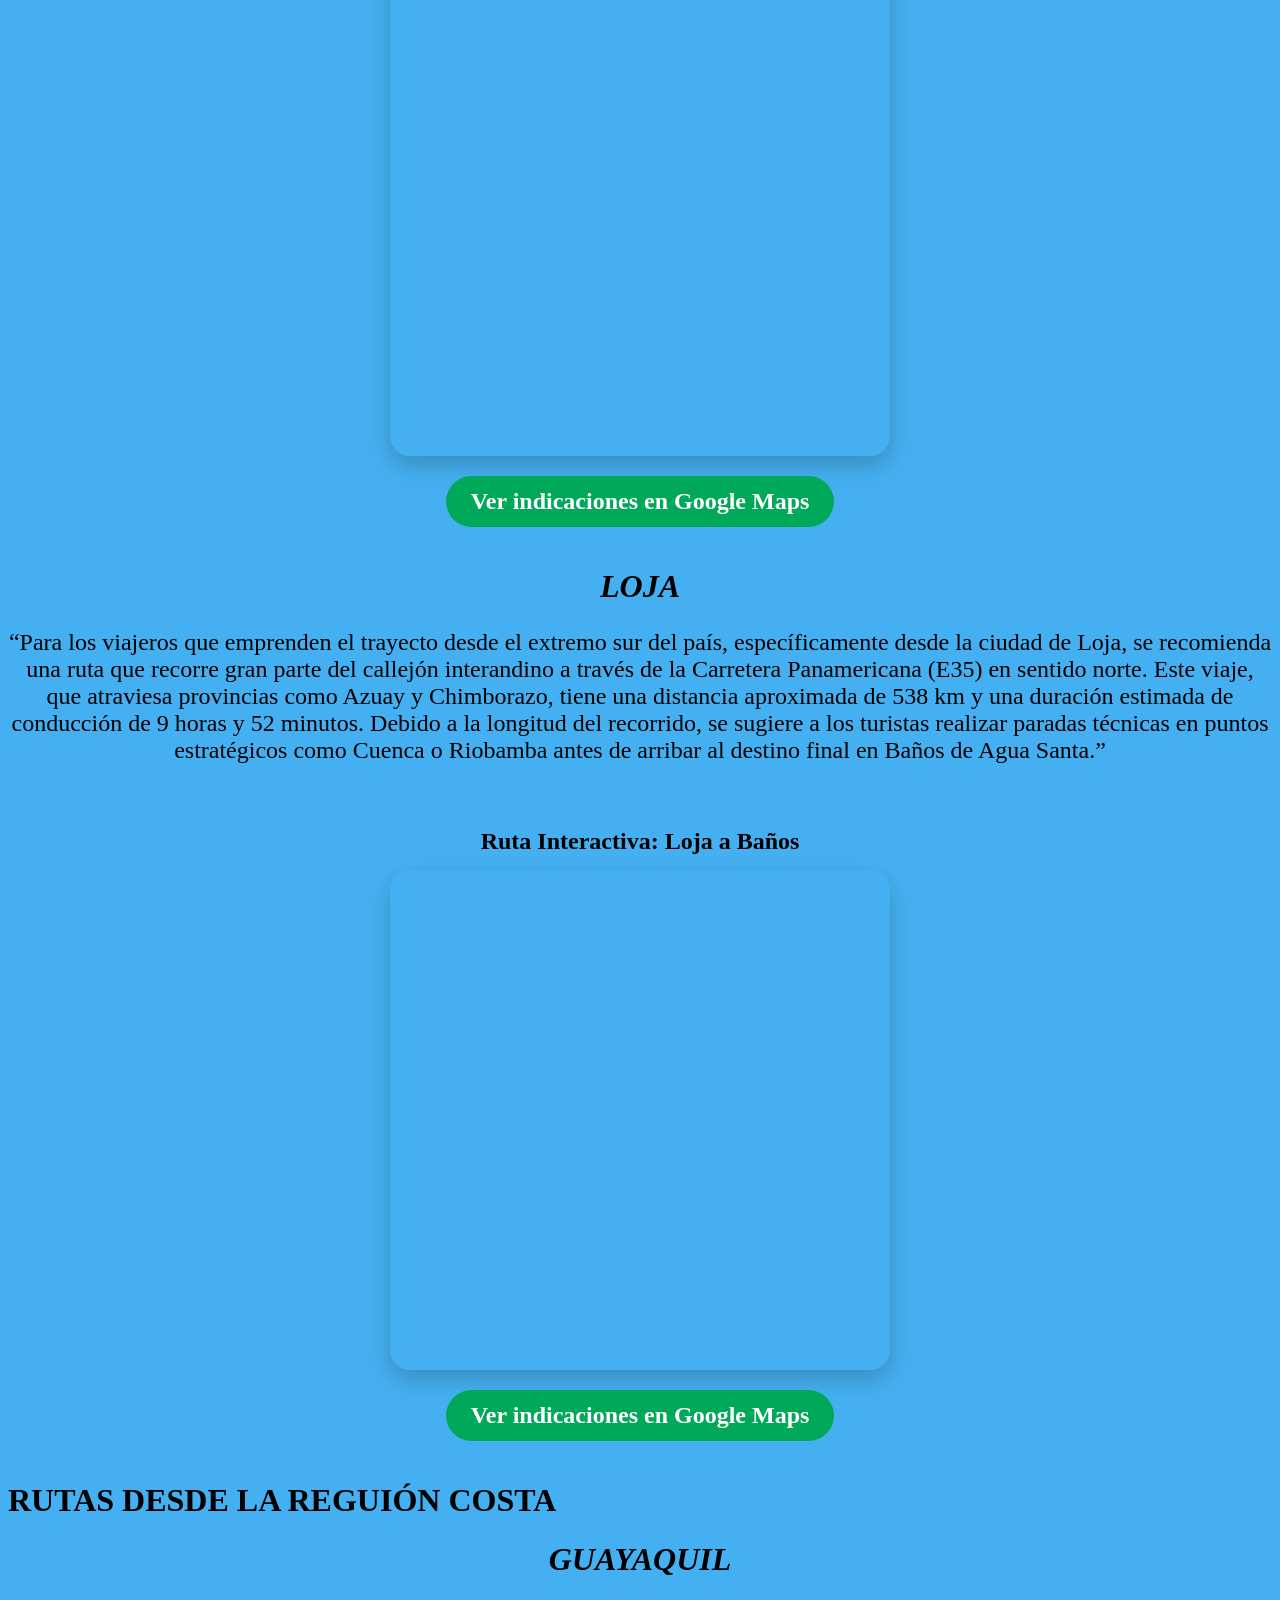
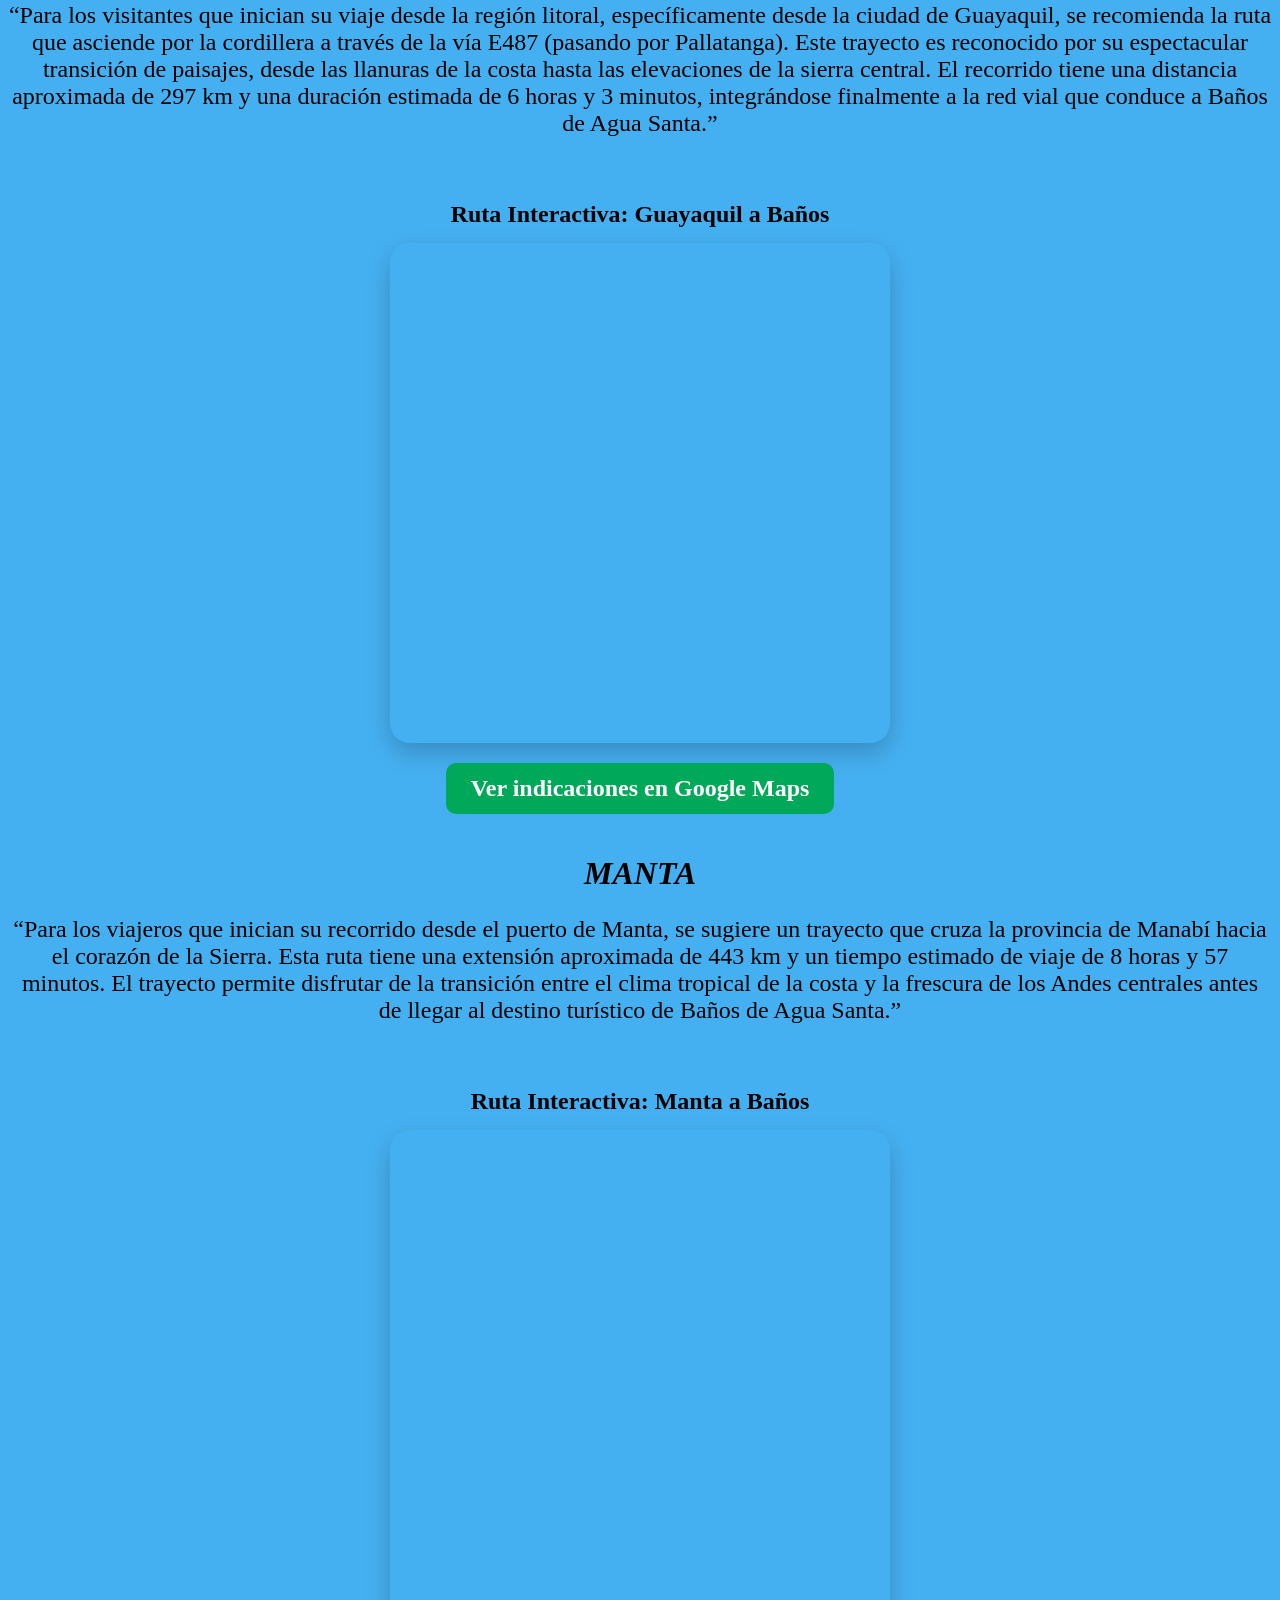
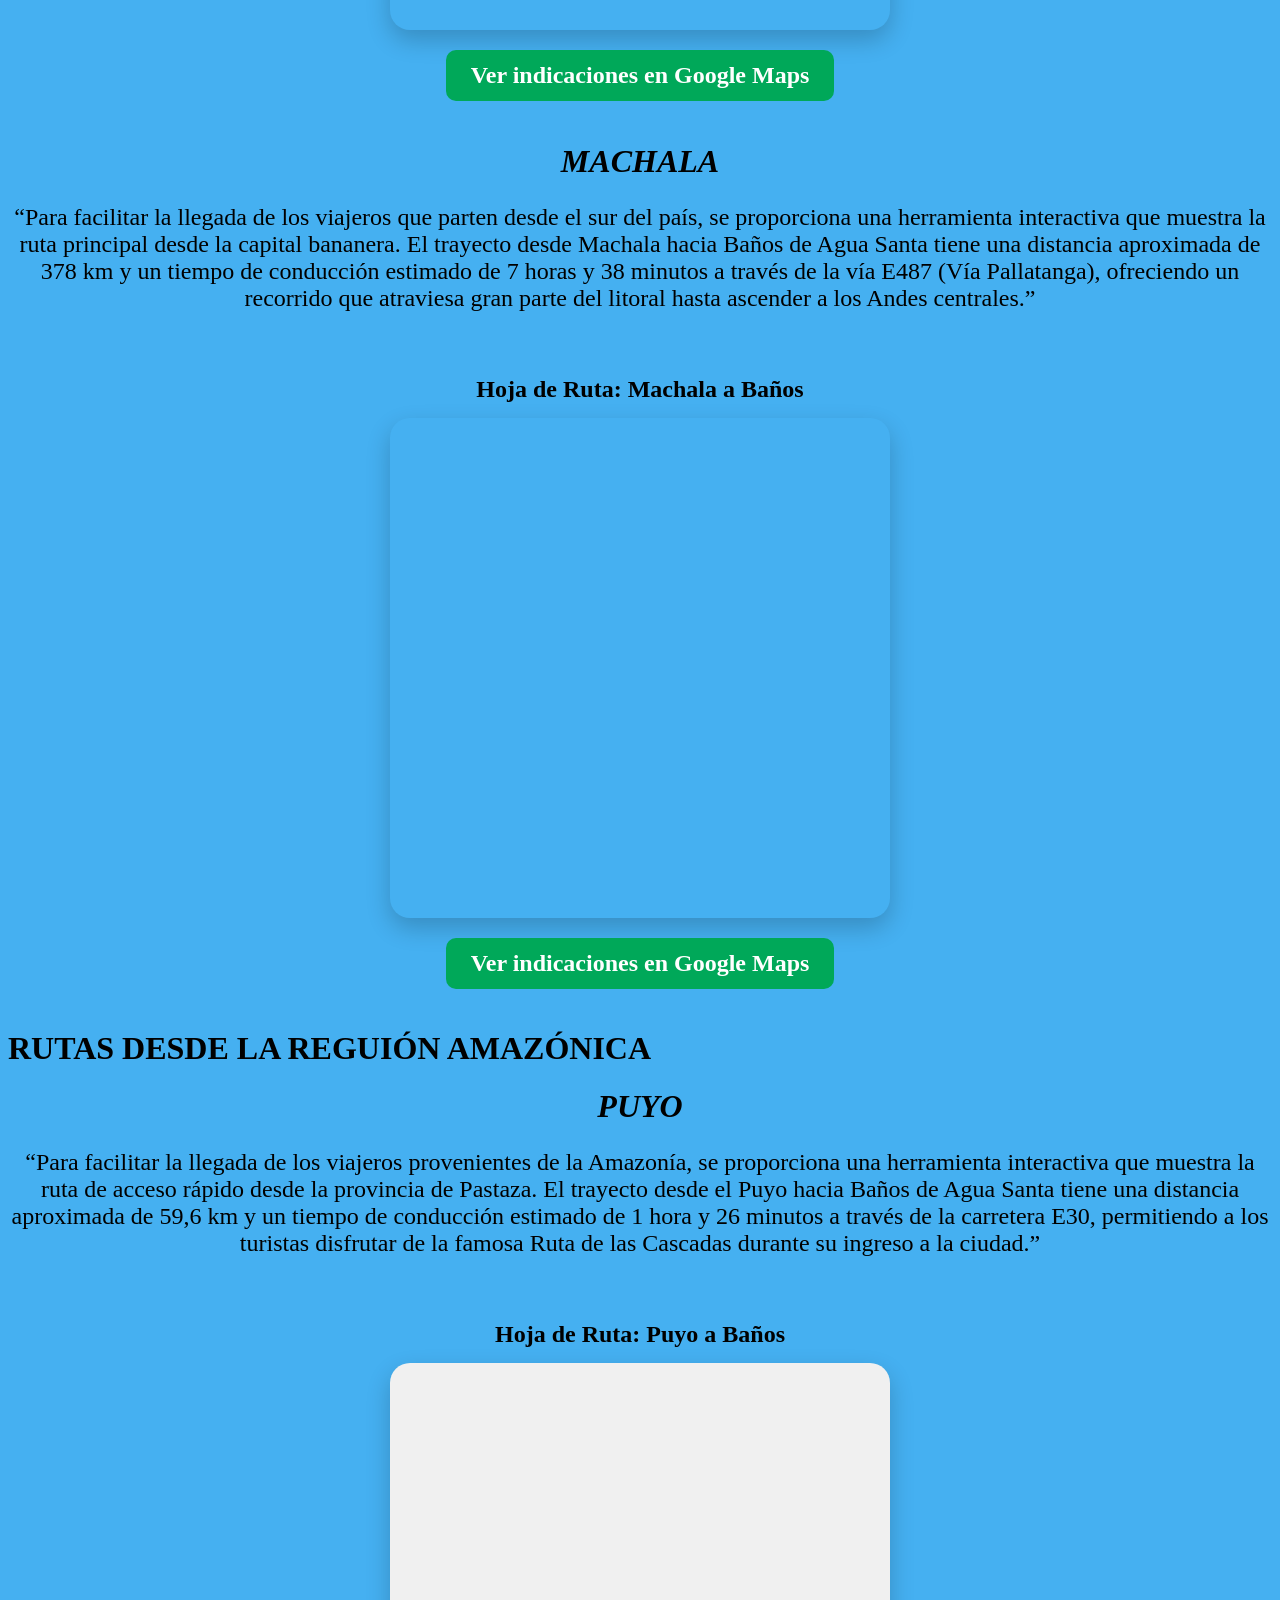
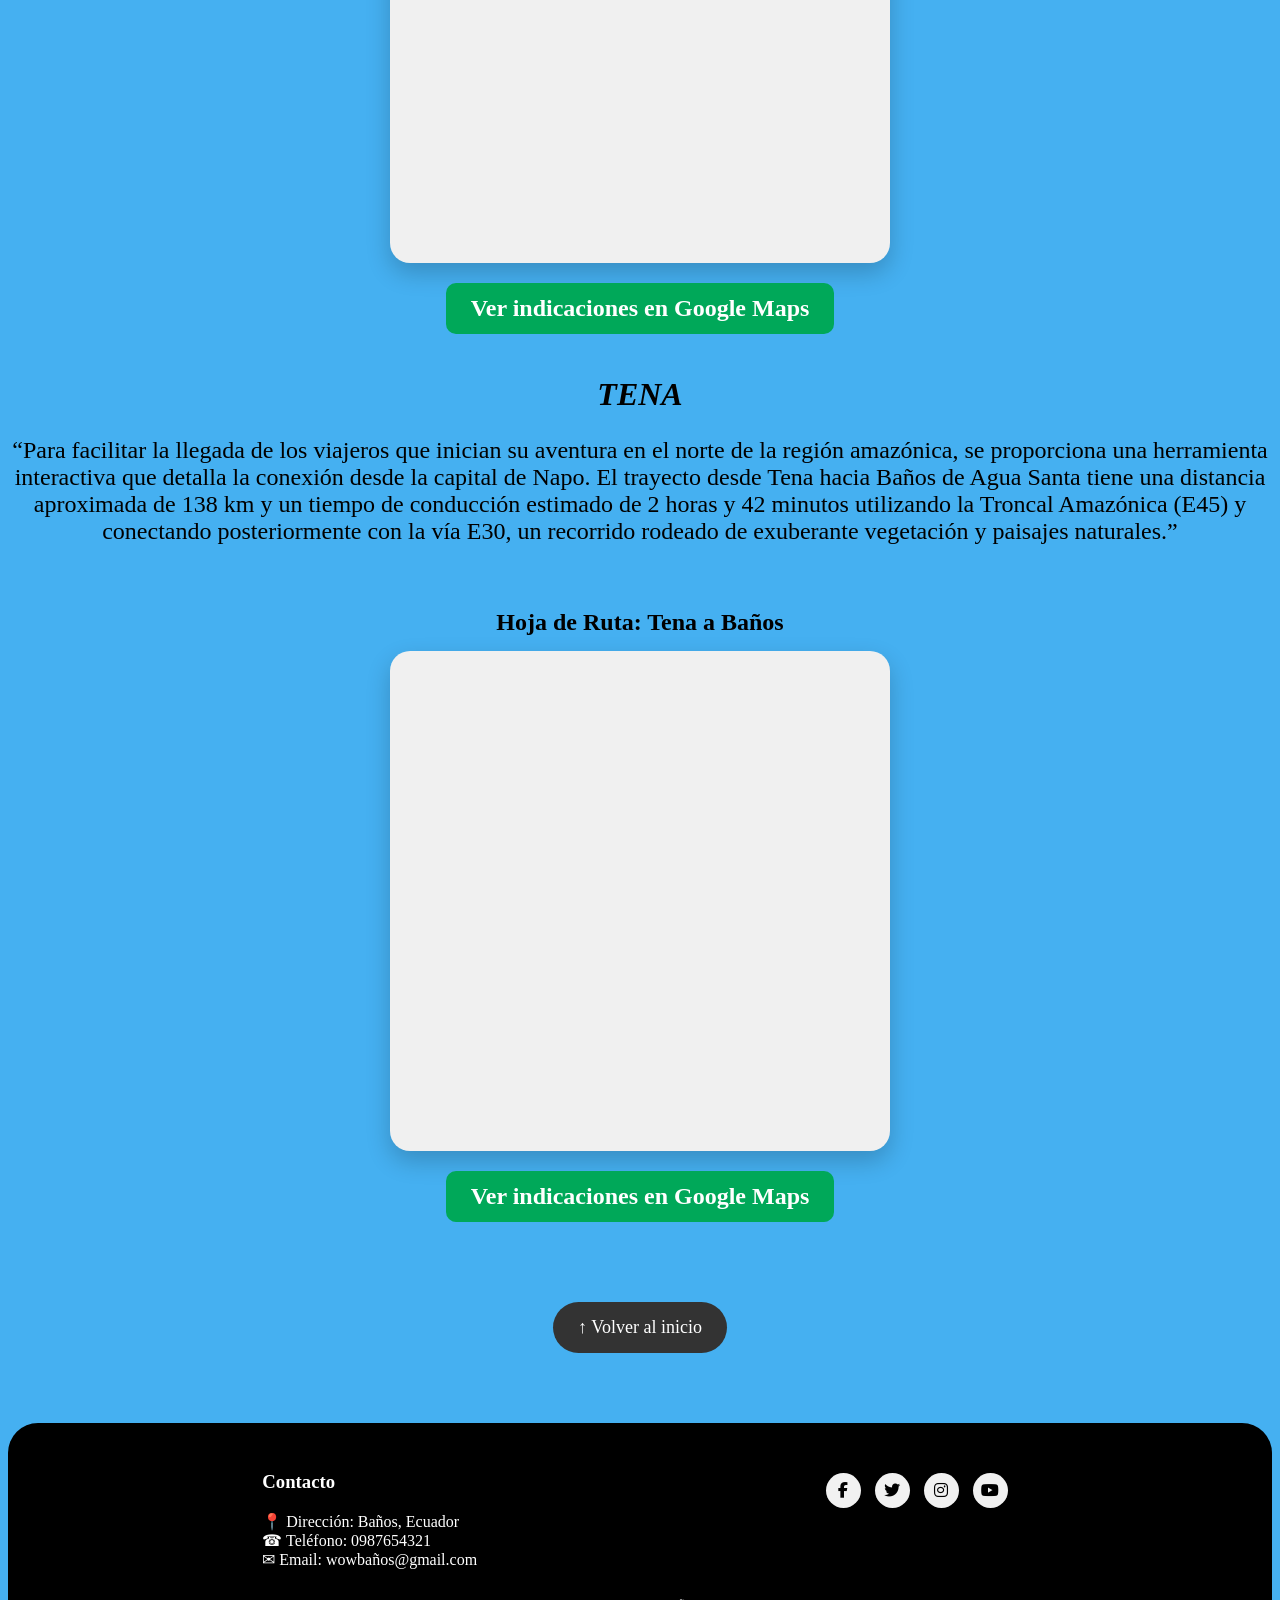
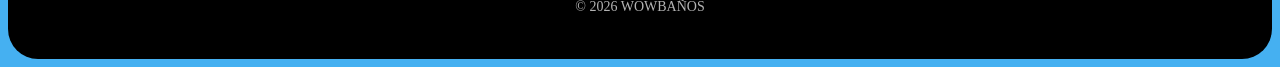
<file: RUTAS RECOMENDADAS.html>
<!DOCTYPE html PUBLIC "-//W3C//DTD XHTML 1.0 Transitional//EN" "http://www.w3.org/TR/xhtml1/DTD/xhtml1-transitional.dtd">
<html xmlns="http://www.w3.org/1999/xhtml">
<head>
<meta name="viewport" content="width=device-width, initial-scale=1.0">
<meta charset="UTF-8">
<title>RUTAS RECOMENDADAS</title>
<link rel="stylesheet" href="https://cdnjs.cloudflare.com/ajax/libs/font-awesome/6.5.1/css/all.min.css">
<link rel="stylesheet" href="Untitled-2.css">
<meta http-equiv="Content-Type" content="text/html; charset=utf-8" />
<style type="text/css">
<!--
.Estilo1 {font-size: 24px}
.Estilo2 {
	font-size: 50px;
	color: #666666;
	font-weight: bold;
	font-style: italic;
}
.Estilo3 {color: #1E3A5F}
-->
</style>
</head>

<body>
<div id="top"></div>
<nav>
  <img src="COMIDA/logo sin fondo1.png" class="logo" alt="Logo">
   <ul>
        <li><a href="index.html">Inicio</a></li>
		<li><a href="BAÑOS.html">Baños</a></li>
        <li><a href="ATRACTIVOS TURISTICOS.html">Atractivos turísticos</a></li>
        <li><a href="SERVICIOS.html">Servicios</a></li>
        <li><a href="RUTAS RECOMENDADAS.html">Rutas Recomendadas</a></li>
		<li><a href="GALERIA.html">Galeria</a></li>
        <li><a href="INFORMACION PRACTICA.html">Información Práctica</a></li>
		<li><a href="CONTACTOS.html">Contactos</a></li>
  </ul>
</nav>
<h1 align="center" class="Estilo2"><span class="Estilo3">RUTAS PARA LLEGAR A BAÑOS DE AGUA SANTA</span></h1>
<p align="center" class="Estilo1">Para aquellos visitantes que planean su llegada desde distintos puntos del país, se presentan las rutas terrestres más eficientes. El destino goza de una ubicación privilegiada en el centro de Ecuador, lo que facilita el acceso desde las principales regiones.</p>
<h1>RUTAS DESDE LA REGUIÓN SIERRA</h1>
<h1 align="center"><em><strong>QUITO</strong></em></h1>
<p align="center" class="Estilo1">“Para facilitar la llegada de los viajeros, se proporciona una herramienta interactiva que muestra la ruta principal desde la capital. El trayecto desde Quito hacia Baños de Agua Santa tiene una distancia aproximada de 192 km y un tiempo de conducción estimado de 3 horas y 9 minutos a través de la Carretera Panamericana (E35).”</p>
<div class="mapa-contenedor" style="display: flex; flex-direction: column; align-items: center; padding: 20px;">
  <h2 style="color: #000000; margin-bottom: 15px;">Ruta Interactiva: Quito a Baños</h2>
  
  <iframe 
    src="https://www.google.com/maps/embed?pb=!1m28!1m12!1m3!1d1021303.454228399!2d-79.0560706691438!3d-1.036668798157743!2m3!1f0!2f0!3f0!3m2!1i1024!2i768!4f13.1!4m13!3e0!4m5!1s0x91d59a4002422c99%3A0x673a116853613045!2sQuito!3m2!1d-0.1806532!2d-78.4678382!4m5!1s0x91d3912188478443%3A0x3347ca7f394463!2sBa%C3%B1os%20de%20Agua%20Santa!3m2!1d-1.3965103!2d-78.4244265!5e0!3m2!1ses!2sec!4v1708195000000!5m2!1ses!2sec" 
    width="500" 
    height="500" 
    style="border:0; border-radius: 20px; box-shadow: 0 10px 25px rgba(0,0,0,0.2);"  
    referrerpolicy="no-referrer-when-downgrade">
  </iframe>

  <a href="https://maps.app.goo.gl/uXv7RzFvWzD9zV6p8" target="_blank" 
     style="margin-top: 20px; background-color: #00a859; color: white; padding: 12px 25px; text-decoration: none; border-radius: 30px; font-weight: bold; transition: 0.3s;">
     <span class="Estilo1">Ver indicaciones en Google Maps  </span></a></div>
<h1 align="center"><em><strong>CUENCA</strong></em></h1>
<p align="center" class="Estilo1">“Para los viajeros que se desplazan desde el sur del país, específicamente desde la ciudad de Cuenca, se recomienda un trayecto que asciende por la Carretera Panamericana (E35) hacia el norte. Esta ruta, que atraviesa paisajes andinos espectaculares por las provincias de Cañar y Chimborazo, tiene una distancia aproximada de 330 km y una duración estimada de 6 horas y 13 minutos. El viaje conecta finalmente con el eje vial de Tungurahua para ingresar directamente a Baños de Agua Santa.”</p>
<div class="mapa-contenedor-cuenca" style="display: flex; flex-direction: column; align-items: center; padding: 20px;">
  <h2 style="color: #000000; margin-bottom: 15px;">Ruta Interactiva: Cuenca a Baños</h2>
  
  <iframe 
    src="https://www.google.com/maps/embed?pb=!1m28!1m12!1m3!1d1021000.415053424!2d-79.5255394145942!3d-2.122602187383796!2m3!1f0!2f0!3f0!3m2!1i1024!2i768!4f13.1!4m13!3e0!4m5!1s0x91cd181741703713%3A0xc3f58e4587a8b383!2sCuenca!3m2!1d-2.9001285!2d-79.0058965!4m5!1s0x91d390f772a6b22b%3A0x6335193962d645e7!2sBa%C3%B1os%20de%20Agua%20Santa!3m2!1d-1.3963471!2d-78.4247209!5e0!3m2!1ses!2sec!4v1700000000000!5m2!1ses!2sec" 
    width="500" 
    height="500" 
    style="border:0; border-radius: 20px; box-shadow: 0 10px 25px rgba(0,0,0,0.2);" 
    referrerpolicy="no-referrer-when-downgrade">  </iframe>

  <a href="https://www.google.com/maps/dir/Cuenca/Ba%C3%B1os+de+Agua+Santa/" target="_blank" class="Estilo1" 
     style="margin-top: 20px; background-color: #00a859; color: white; padding: 12px 25px; text-decoration: none; border-radius: 30px; font-weight: bold; transition: 0.3s;">
      Ver indicaciones en Google Maps  </a></div>
<h1 align="center"><em><strong>LOJA</strong></em></h1>
<p align="center" class="Estilo1">“Para los viajeros que emprenden el trayecto desde el extremo sur del país, específicamente desde la ciudad de Loja, se recomienda una ruta que recorre gran parte del callejón interandino a través de la Carretera Panamericana (E35) en sentido norte. Este viaje, que atraviesa provincias como Azuay y Chimborazo, tiene una distancia aproximada de 538 km y una duración estimada de conducción de 9 horas y 52 minutos. Debido a la longitud del recorrido, se sugiere a los turistas realizar paradas técnicas en puntos estratégicos como Cuenca o Riobamba antes de arribar al destino final en Baños de Agua Santa.”</p>
<div class="mapa-contenedor-loja" style="display: flex; flex-direction: column; align-items: center; padding: 20px;">
  <h2 style="color: #000000; margin-bottom: 15px;">Ruta Interactiva: Loja a Baños</h2>
  
  <iframe 
    src="https://www.google.com/maps/embed?pb=!1m28!1m12!1m3!1d1020334.8091879783!2d-79.62002342551323!3d-2.585573447990527!2m3!1f0!2f0!3f0!3m2!1i1024!2i768!4f13.1!4m13!3e0!4m5!1s0x91cb31de86638209%3A0x67399a9a3f25c276!2sLoja!3m2!1d-3.99313!2d-79.2042216!4m5!1s0x91d39130761e88e3%3A0x1921379f8266205e!2sBa%C3%B1os%20de%20Agua%20Santa!3m2!1d-1.3965!2d-78.4217!5e0!3m2!1ses!2sec!4v1708195000000!5m2!1ses!2sec" 
    width="500" 
    height="500" 
    style="border:0; border-radius: 20px; box-shadow: 0 10px 25px rgba(0,0,0,0.2);"  
    referrerpolicy="no-referrer-when-downgrade">  </iframe>

  <a href="https://www.google.com/maps/dir/Loja/Ba%C3%B1os+de+Agua+Santa/" target="_blank" class="Estilo1" 
     style="margin-top: 20px; background-color: #00a859; color: white; padding: 12px 25px; text-decoration: none; border-radius: 30px; font-weight: bold;">
     Ver indicaciones en Google Maps  </a></div>
<h1>RUTAS DESDE LA REGUIÓN COSTA</h1>
<h1 align="center"><em><strong>GUAYAQUIL</strong></em></h1>
<p align="center" class="Estilo1">“Para los visitantes que inician su viaje desde la región litoral, específicamente desde la ciudad de Guayaquil, se recomienda la ruta que asciende por la cordillera a través de la vía E487 (pasando por Pallatanga). Este trayecto es reconocido por su espectacular transición de paisajes, desde las llanuras de la costa hasta las elevaciones de la sierra central. El recorrido tiene una distancia aproximada de 297 km y una duración estimada de 6 horas y 3 minutos, integrándose finalmente a la red vial que conduce a Baños de Agua Santa.”</p>
<div class="mapa-contenedor" style="display: flex; flex-direction: column; align-items: center; padding: 20px;">
  <h2 style="color: #000000; margin-bottom: 15px;">Ruta Interactiva: Guayaquil a Baños</h2>
  
  <iframe 
    src="https://www.google.com/maps/embed?pb=!1m28!1m12!1m3!1d1020358.113063533!2d-79.62002506821815!3d-1.8335029051016893!2m3!1f0!2f0!3f0!3m2!1i1024!2i768!4f13.1!4m13!3e0!4m5!1s0x902d13c5611f3dd1%3A0x828a2f36f323a321!2sGuayaquil!3m2!1d-2.1709979!2d-79.9223592!4m5!1s0x91d3909795e2840d%3A0x600b335607374a58!2sBa%C3%B1os%20de%20Agua%20Santa!3m2!1d-1.3952057!2d-78.4245868!5e0!3m2!1ses!2sec!4v1708197000000!5m2!1ses!2sec" 
    width="500" height="500" style="border:0; border-radius: 20px; box-shadow: 0 10px 25px rgba(0,0,0,0.2);" allowfullscreen="" loading="lazy"></iframe>

  <a href="https://www.google.com/maps/dir/Guayaquil/Baños+de+Agua+Santa/" target="_blank" class="Estilo1" 
     style="margin-top: 20px; background-color: #00a859; color: white; padding: 12px 25px; text-decoration: none; border-radius: 10px; font-weight: bold;">
      Ver indicaciones en Google Maps  </a></div>
<h1 align="center"><em><strong>MANTA</strong></em></h1>
<p align="center" class="Estilo1">“Para los viajeros que inician su recorrido desde el puerto de Manta, se sugiere un trayecto que cruza la provincia de Manabí hacia el corazón de la Sierra. Esta ruta tiene una extensión aproximada de 443 km y un tiempo estimado de viaje de 8 horas y 57 minutos. El trayecto permite disfrutar de la transición entre el clima tropical de la costa y la frescura de los Andes centrales antes de llegar al destino turístico de Baños de Agua Santa.”</p>
<div class="mapa-contenedor-manta" style="display: flex; flex-direction: column; align-items: center; padding: 20px;">
  <h2 style="color: #000000; margin-bottom: 15px;">Ruta Interactiva: Manta a Baños</h2>
  
  <div style="width: 500px; height: 500px; overflow: hidden; border-radius: 20px; box-shadow: 0 10px 25px rgba(0,0,0,0.2);">
    <iframe 
      src="https://www.google.com/maps/embed?pb=!1m28!1m12!1m3!1d1020412.3456789!2d-80.0!3d-1.0!2m3!1f0!2f0!3f0!3m2!1i1024!2i768!4f13.1!4m13!3e6!4m5!1s0x902be3be64a32623%3A0xf658b10f277a0666!2sManta!3m2!1d-0.9676532!2d-80.7089101!4m5!1s0x91d38fc55355677d%3A0x6735e8253a66937c!2sBa%C3%B1os%20de%20Agua%20Santa!3m2!1d-1.3952057!2d-78.4245868!5e0!3m2!1ses!2sec!4v1700000000000!5m2!1ses!2sec" 
      width="500" 
      height="500" 
      style="border:0;" 
      referrerpolicy="no-referrer-when-downgrade">    </iframe>
  </div>

  <a href="https://www.google.com/maps/dir/Manta,+Ecuador/Banos,+Ecuador/data=!4m14!4m13!1m5!1m1!19sChIJi5hA5KnmK5ARuphvqSW4A5Q!2m2!1d-80.7089101!2d-0.96765329999999994!1m5!1m1!19sChIJiSYIYCKR05ER6a7Y_PLIZ9s!2m2!1d-78.4245868!2d-1.3952057!3e0" target="_blank" class="Estilo1" 
     style="margin-top: 20px; background-color: #00a859; color: white; padding: 12px 25px; text-decoration: none; border-radius: 10px; font-weight: bold; transition: 0.3s;">
       Ver indicaciones en Google Maps  </a></div>
<h1 align="center"><em><strong>MACHALA</strong></em></h1>
<p align="center" class="Estilo1">“Para facilitar la llegada de los viajeros que parten desde el sur del país, se proporciona una herramienta interactiva que muestra la ruta principal desde la capital bananera. El trayecto desde Machala hacia Baños de Agua Santa tiene una distancia aproximada de 378 km y un tiempo de conducción estimado de 7 horas y 38 minutos a través de la vía E487 (Vía Pallatanga), ofreciendo un recorrido que atraviesa gran parte del litoral hasta ascender a los Andes centrales.”</p>
<div class="mapa-contenedor-machala" style="display: flex; flex-direction: column; align-items: center; padding: 20px;">
  <h2 style="color: #000000; margin-bottom: 15px;">Hoja de Ruta: Machala a Baños</h2>
  
  <div style="width: 500px; height: 500px; overflow: hidden; border-radius: 20px; box-shadow: 0 10px 25px rgba(0,0,0,0.2);">
    <iframe 
      src="https://www.google.com/maps/embed?pb=!1m28!1m12!1m3!1d1020353.4867451433!2d-79.69176467389552!3d-2.2425028448981454!2m3!1f0!2f0!3f0!3m2!1i1024!2i768!4f13.1!4m13!3e0!4m5!1s0x90330e252f104e21%3A0xda4f989f292da97e!2sMachala!3m2!1d-3.2581112!2d-79.9553924!4m5!1s0x91d3923f03b54d6d%3A0x6d44849f292345d6!2sBa%C3%B1os%20de%20Agua%20Santa!3m2!1d-1.3963499!2d-78.4243105!5e0!3m2!1ses!2sec!4v1708198000000!5m2!1ses!2sec" 
      width="500" 
      height="500" 
      style="border:0;" 
      referrerpolicy="no-referrer-when-downgrade">    </iframe>
  </div>

  <a href="https://www.google.com/maps/dir/Machala,+Ecuador/Banos,+Ecuador/data=!4m14!4m13!1m5!1m1!19sChIJ0U4QLyUOM5ARfqktK58YTuo!2m2!1d-79.959615!2d-3.2581529999999996!1m5!1m1!19sChIJiSYIYCKR05ER6a7Y_PLIZ9s!2m2!1d-78.4245868!2d-1.3952057!3e0" target="_blank" class="Estilo1" 
     style="margin-top: 20px; background-color: #00a859; color: white; padding: 12px 25px; text-decoration: none; border-radius: 10px; font-weight: bold;">
      Ver indicaciones en Google Maps  </a></div>
<h1>RUTAS DESDE LA REGUIÓN AMAZÓNICA</h1>
<h1 align="center"><em><strong>PUYO</strong></em></h1>
<p align="center" class="Estilo1">“Para facilitar la llegada de los viajeros provenientes de la Amazonía, se proporciona una herramienta interactiva que muestra la ruta de acceso rápido desde la provincia de Pastaza. El trayecto desde el Puyo hacia Baños de Agua Santa tiene una distancia aproximada de 59,6 km y un tiempo de conducción estimado de 1 hora y 26 minutos a través de la carretera E30, permitiendo a los turistas disfrutar de la famosa Ruta de las Cascadas durante su ingreso a la ciudad.”</p>
<div class="mapa-contenedor-puyo" style="display: flex; flex-direction: column; align-items: center; padding: 20px;">
  <h2 style="color: #000000; margin-bottom: 15px;">Hoja de Ruta: Puyo a Baños</h2>
  
  <div style="width: 500px; height: 500px; border-radius: 20px; overflow: hidden; box-shadow: 0 10px 25px rgba(0,0,0,0.2); background-color: #f0f0f0;">
    <iframe 
      width="500" 
      height="500" 
      style="border:0;" 
      referrerpolicy="no-referrer-when-downgrade"
      src="https://www.google.com/maps?q=from+Puyo+to+Banos+de+Agua+Santa&output=embed">    </iframe>
  </div>

  <a href="https://www.google.com/maps/dir/Puyo/Ba%C3%B1os+de+Agua+Santa/" target="_blank" class="Estilo1" 
     style="margin-top: 20px; background-color: #00a859; color: white; padding: 12px 25px; text-decoration: none; border-radius: 10px; font-weight: bold; display: inline-block;">
      Ver indicaciones en Google Maps  </a></div>
<h1 align="center"><em><strong>TENA</strong></em></h1>
<p align="center" class="Estilo1">“Para facilitar la llegada de los viajeros que inician su aventura en el norte de la región amazónica, se proporciona una herramienta interactiva que detalla la conexión desde la capital de Napo. El trayecto desde Tena hacia Baños de Agua Santa tiene una distancia aproximada de 138 km y un tiempo de conducción estimado de 2 horas y 42 minutos utilizando la Troncal Amazónica (E45) y conectando posteriormente con la vía E30, un recorrido rodeado de exuberante vegetación y paisajes naturales.”</p>
<div class="mapa-contenedor-tena" style="display: flex; flex-direction: column; align-items: center; padding: 20px;">
  <h2 style="color: #000000; margin-bottom: 15px;">Hoja de Ruta: Tena a Baños</h2>
  
  <div style="width: 500px; height: 500px; border-radius: 20px; overflow: hidden; box-shadow: 0 10px 25px rgba(0,0,0,0.2); background-color: #f0f0f0;">
    <iframe 
      width="500" 
      height="500" 
      style="border:0;" 
      referrerpolicy="no-referrer-when-downgrade"
      src="https://www.google.com/maps/embed?pb=!1m28!1m12!1m3!1d1017405.34!2d-78.4!3d-1.2!2m3!1f0!2f0!3f0!3m2!1i1024!2i768!4f13.1!4m13!3e0!4m5!1s0x91d696497f1f316b%3A0xc48644e99f6b577!2sTena!3m2!1d-0.993!2d-77.812!4m5!1s0x91d3900000000001%3A0x869894e45e8f395b!2sBanos!3m2!1d-1.396!2d-78.424!5e0!3m2!1ses-419!2sec!4v1700000000000">    </iframe>
  </div>

  <a href="https://www.google.com/maps/dir/Tena,+Ecuador/Banos,+Ecuador/data=!4m14!4m13!1m5!1m1!19sChIJHQTPR0Ck1pERG9PyhUlQG_8!2m2!1d-77.8136035!2d-0.9962972!1m5!1m1!19sChIJiSYIYCKR05ER6a7Y_PLIZ9s!2m2!1d-78.4245868!2d-1.3952057!3e0" target="_blank" class="Estilo1" 
     style="margin-top: 20px; background-color: #00a859; color: white; padding: 12px 25px; text-decoration: none; border-radius: 10px; font-weight: bold; display: inline-block;">
    Ver indicaciones en Google Maps  </a></div>
<div class="contenedor-boton">
  <a href="#top" class="btnArriba">↑ Volver al inicio</a>
</div>
<footer class="footer">
  <div class="footer-contenido">
    
    <div class="footer-item">
      <h3>Contacto</h3>
      <ul>
        <li>&#128205; Dirección: Baños, Ecuador</li>
        <li>&#9742; Teléfono: 0987654321</li>
        <li>&#9993; Email: wowbaños@gmail.com</li>
      </ul>
    </div>

    <div class="redes">
        <a href="https://www.facebook.com/share/1JNSE3DFnB/"><i class="fab fa-facebook-f"></i></a>
      <a href="https://x.com/BanosWow91238"><i class="fab fa-twitter"></i></a>
      <a href="https://www.instagram.com/wow_.banos?igsh=NmhlZjExNW4yYm90"><i class="fab fa-instagram"></i></a>
      <a href="https://youtube.com/@wowbanos?si=G0FneOyu9XR3nPG0"><i class="fab fa-youtube"></i></a>
    </div>

  </div>
  <p class="footer-copy">
    © 2026 WOWBAÑOS 
  </p>
</footer>
</body>
</html>
</file>
<file: Untitled-2.css>
<style>
body{
 margin:0;
 background:#ffffff;
}

nav{
 background:#000000;
 padding:25px 0;
 border-radius:20px;
 margin:10px;
}

nav ul{
 list-style:none;
 margin:0;
 padding:0;
 display:flex;
 justify-content:center;
}

nav a{
 padding:10px 20px;
 text-decoration:none;
 color:#FFFFFF;
 font-size:20px;
}

nav a:hover{
 background:#00CCFF;
}
nav{
 display:flex;
 align-items:center;
}

nav ul{
 flex:1;
 display:flex;
 justify-content:center;
}

.logo{
 height:99px;
 margin-left:50px;
}

body {
    background-color:#45B0F1;
}
.collage {
    display: grid;
    grid-template-columns: repeat(3, 1fr);
    grid-auto-rows: 200px;
	gap: 10px;
    padding: 10px;
}
.collage img {
    width: 100%;
    height: 100%;
    object-fit: cover;
    border-radius: 8px;
}
.inicio {
    padding: 40px;
    max-width: 1000px;
    margin: auto;
    font-family:"Times New Roman", Times, serif;
    color:#000000;
}

.titulo {
    text-align: center;
    color:#FF0000;
    font-size: 2em;	
}
.cuadritos {
    display: grid;
    grid-template-columns: repeat(auto-fit, minmax(200px, 1fr));
    gap: 15px;
    margin-bottom: 40px;
}

.color-de-cuadro {
    background-color:#F4EBD0;
    padding: 15px;
    border-radius: 5px;
}

.color-de-cuadro .etiqueta {
    display: block;
    font-weight: bold;
    color: #0056b3;
    text-transform: uppercase;
    font-size: 0.85em;
    margin-bottom: 5px;
}
.tarjeta-dato p {
    margin: 0;
    font-size: 0.95em;
}
.cuadros-dos{
    display: flex;
    gap: 20px;
    flex-wrap: wrap;
}
.cuadros-grandes {
    flex: 1;
    min-width: 30px;
    background: #eef6ff;
    padding: 25px;
    border-radius: 15px;
}

.cuadros-grandes h4 {
    color: #0056b3;
    margin-top: 0;
    font-size: 1.3em;
}

.cierre {
    margin-top: 40px;
    text-align: center;
    font-style: italic;
    color:#000000;
    border-top: 1px solid #ddd;
    padding-top: 20px;
}
.servicios{
display:flex;
justify-content:space-between;
align-items:flex-start;
padding:10px;
}

.texto{
width:70%;
}

.imagen{
width:25%;
}

.imagen img{
width:100%;
border-radius:10px;
}
.animar-img {
  opacity: 0;
  transform: translateY(30px);
  animation: aparecer 1.5s ease-out forwards;
}

@keyframes aparecer {
  to {
    opacity: 1;
    transform: translateY(0);
  }
}
.sangay-img {
  border-radius: 15px;
  transition: transform .3s ease, box-shadow .3s ease; 
  box-shadow: 0 4px 8px rgba(0,0,0,0.2);
}
.sangay-img:hover {
  transform: scale(1.05);
  box-shadow: 0 8px 16px rgba(0,0,0,0.3);
}
.ventana-slider {
  width: 100%;
  max-width: 600px;
  aspect-ratio: 16 / 9; 
  margin: 0 auto;
  overflow: hidden;
  border-radius: 15px;
  background-color: #000; 
}
.carrete-fotos {
  display: flex;
  width: 300%; 
  height: 100%;
  animation: deslizamiento3Fotos 8s infinite ease-in-out;
}
.img-slider {
  width: 33.333%;
  height: 100%;
  object-fit: cover;
  object-position: center;
}
@keyframes deslizamiento3Fotos {
  0%, 28% { transform: translateX(0); }
  33%, 61% { transform: translateX(-33.333%); }
  66%, 94% { transform: translateX(-66.666%); }
  100% { transform: translateX(0); }
}
.footer{
  background:#000;
  color:#fff;
  margin-top: 10px;
  border-radius: 30px;
  padding:30px 80px;
}

.footer-contenido{
  display:flex;
  justify-content:space-around;
  flex-wrap:wrap;
}
.footer-item ul{
  list-style:none;
  padding:0;
}

.footer-copy{
  text-align:center;
  font-size:14px;
  opacity:0.7;
}
.contactos{
  display:flex;
  gap:50px;
  padding:80px 10%;
  flex-wrap:wrap; 
}
.contacto-izq{
  flex:1;
}
.contacto-izq h2{
  font-size:40px;
  margin:10px 0;
}
.contacto-izq p{
  color:#FFFFFF;
  max-width:400px;
}
.redes{
  margin-top:20px;
}
.redes a{
  width:35px;
  height:35px;
  border-radius:50%;
  background:#f1f1f1;
  display:inline-flex;
  align-items:center;
  justify-content:center;
  color:#000;
  margin-right:10px;
  text-decoration: none;
}
.redes a:hover{
  background:#1e73be;
  color:#fff;
}
.contacto-der{
  flex:1;
}
.horario{
  text-align:center;
  margin-bottom:30px;
}
.horario i{
  font-size:28px;
  color:#1e73be;
}
.formulario{
  display:grid;
  gap:15px;
}
.formulario input,
.formulario textarea{
  padding:12px;
  border:none;
  background:#f2f5f7;
  border-radius:4px;
  font-size:14px;
}
.formulario textarea{
  height:120px;
  resize:none;
}
.formulario button{
  background:#1e73be;
  color:#fff;
  padding:14px;
  border:none;
  font-weight:bold;
  cursor:pointer;
}
.formulario button:hover{
  background:#155a96;
}
.img-entrada {
  animation: aparecer 3.2s cubic-bezier(0.175, 0.885, 0.32, 1.275);
}
@keyframes aparecer {
  from {
    opacity: 0;
    transform: scale(0.5);
  }
  to {
    opacity: 1;
    transform: scale(1);
  }
}
.bienvenida {
  position: absolute;
  top: 50%;
  left: 50%;
  transform: translate(-50%, -50%);
  z-index: 100;
  text-align: center;
  width: 100%;
}

.texto-bienvenida {
  font-family:"Times New Roman", Times, serif;
  font-size: 60px;
  color: #FFFFFF;
  text-shadow: 2px 2px 10px rgba(0,0,0,0.5);
  animation: aparecerYIrse 4s forwards; 
}

@keyframes aparecerYIrse {
  0% { opacity: 0; transform: scale(0.8); } 
  20% { opacity: 1; transform: scale(1); }   
  80% { opacity: 1; transform: scale(1); }    
  100% { opacity: 0; display: none; }        
}

.galeria-basica {
  padding: 50px 20px;
  text-align: center;
}

.galeria-basica h2 {
  font-size: 32px;
  margin-bottom: 30px;
  color: red;
}

.grid-basica {
  display: grid;
  grid-template-columns: repeat(auto-fit, minmax(300px, 1fr));
  gap: 12px;  
}
.grid-basica img {
  width: 100%;
  height: 200px;       
  object-fit: cover;  
  border-radius: 15px;
  display: block;
  box-shadow: 0 8px 20px rgba(0,0,0,0.15);
  animation: zoomElegante 0.9s ease forwards;
  transition: transform 0.3s ease, box-shadow 0.3s ease;
}
.grid-basica img:hover {
  transform: translateY(-8px) scale(1.03);
  box-shadow: 0 18px 40px rgba(0,0,0,0.25);
}
@keyframes flotarGaleria {
  from {
    opacity: 0;
    transform: translateY(20px);
  }
  to {
    opacity: 1;
    transform: translateY(0);
  }
}
.info-practica h2 {
  font-size: 40px;
  margin-bottom: 80px;
}
.contenedor-tarjetas {
  display: grid;
  grid-template-columns: repeat(auto-fit, minmax(230px, 1fr));
  gap: 20px;
}
.tarjeta {
  background: #f4f4f4;
  padding: 20px;
  border-radius: 15px;
  text-align: left;
}
.tarjeta h3 {
  margin-bottom: 10px;
  font-size: 18px;
}
.tarjeta p {
  font-size: 15px;
  line-height: 1.4;
}
}
.tarjeta {
  padding: 20px;
  border-radius: 15px;
  text-align: left;
  background: #f4f4f4;
}
.tarjeta:nth-child(1) { background:#A5D8FF;}
.tarjeta:nth-child(2) { background:#A5D8FF;}
.tarjeta:nth-child(3) { background:#A5D8FF;}
.tarjeta:nth-child(4) { background:#A5D8FF;}
.tarjeta:nth-child(5) { background:#A5D8FF;}
.tarjeta:nth-child(6) { background:#B2F2BB;}
.tarjeta:nth-child(7) { background:#B2F2BB;}
.tarjeta:nth-child(8) { background:#B2F2BB;}
.tarjeta:nth-child(9) { background:#B2F2BB;}
.tarjeta:nth-child(10) { background:#B2F2BB;}
.tarjeta:nth-child(11) { background:#FFD8A8;}
.tarjeta:nth-child(12) { background:#FFD8A8;}
.tarjeta:nth-child(13) { background:#FFD8A8;}
.tarjeta:nth-child(14) { background:#FFD8A8;}
.tarjeta:nth-child(15) { background:#FFD8A8;}
.tarjeta:nth-child(16) { background:#E5DBFF;}
.tarjeta:nth-child(17) { background:#E5DBFF;}
.tarjeta:nth-child(18) { background:#E5DBFF;}
.tarjeta:nth-child(19) { background:#E5DBFF;}
.tarjeta:nth-child(20) { background:#E5DBFF;}
.tarjeta:nth-child(21) { background:#FFE082;}
.tarjeta:nth-child(22) { background:#FFE082;}
.tarjeta:nth-child(23) { background:#FFE082;}
.tarjeta:nth-child(24) { background:#FFE082;}
}
@keyframes aparecer {
  from {
    opacity: 0;
    transform: translateY(20px);
  }
  to {
    opacity: 1;
    transform: translateY(0);
  }
}
.tarjeta {
  animation: aparecer 2.0s ease forwards;
}
}
.tarjeta:nth-child(1)  { animation-delay: 0.1s; }
.tarjeta:nth-child(2)  { animation-delay: 0.2s; }
.tarjeta:nth-child(3)  { animation-delay: 0.3s; }
.tarjeta:nth-child(4)  { animation-delay: 0.4s; }
.tarjeta:nth-child(5)  { animation-delay: 0.5s; }
.tarjeta:nth-child(6)  { animation-delay: 0.6s; }
.tarjeta:nth-child(7)  { animation-delay: 0.7s; }
.tarjeta:nth-child(8)  { animation-delay: 0.8s; }
.tarjeta:nth-child(9)  { animation-delay: 0.9s; }
.tarjeta:nth-child(10) { animation-delay: 1s; }
.tarjeta:nth-child(11)  { animation-delay: 1.1s; }
.tarjeta:nth-child(12)  { animation-delay: 1.2s; }
.tarjeta:nth-child(13)  { animation-delay: 1.3s; }
.tarjeta:nth-child(14)  { animation-delay: 1.4s; }
.tarjeta:nth-child(15)  { animation-delay: 1.5s; }
.tarjeta:nth-child(16)  { animation-delay: 1.6s; }
.tarjeta:nth-child(17)  { animation-delay: 1.7s; }
.tarjeta:nth-child(18)  { animation-delay: 1.8s; }
.tarjeta:nth-child(19)  { animation-delay: 1.9s; }
.tarjeta:nth-child(20) { animation-delay: 2s; }
.tarjeta:nth-child(21)  { animation-delay: 2.1s; }
.tarjeta:nth-child(22)  { animation-delay: 2.2s; }
.tarjeta:nth-child(23)  { animation-delay: 2.3s; }
.tarjeta:nth-child(24)  { animation-delay: 2.4s; }
html {
  scroll-behavior: smooth;
}
.contenedor-boton {
  padding: 60px 0;
  display: flex;
  justify-content: center;
  align-items: center;
}
.btnArriba {
  background:#333333;
  color: white;
  padding: 15px 25px;
  border-radius: 30px;
  text-decoration: none;
  font-size: 18px;
  display: inline-flex;
  align-items: center;
  gap: 10px;
  transition: 0.3s;
}
.btnArriba:hover {
  background: #444;
  transform: scale(1.05);
}
.cuadro-interactivo {
  transition: all 0.3s ease-in-out !important;
  cursor: pointer;
  z-index: 10;
}
.cuadro-interactivo:hover {
  transform: translateY(-10px) scale(1.02);
  box-shadow: 0 10px 20px rgba(0,0,0,0.2) !important;
  border-color: #FFF !important;
}
@media (max-width: 768px) {
    html, body {
        overflow-x: hidden !important;
        width: 100% !important;
        margin: 0 !important;
        padding: 0 !important;
    }
    nav {
        display: flex !important;
        flex-direction: row !important; 
        justify-content: space-between !important;
        align-items: center !important;
        background-color: black !important;
        padding: 10px 15px !important;
        width: 95% !important;
        margin: 10px auto !important;
        border-radius: 15px !important;
        box-sizing: border-box !important;
    }
    nav img {
        width: 70px !important;
        height: auto !important;
    }
    nav ul {
        display: block !important;
        text-align: right !important;
        padding: 0 !important;
        margin: 0 !important;
        list-style: none !important;
    }
    nav ul li {
        margin: 2px 0 !important;
    }
    nav ul li a {
        color: white !important;
        font-size: 11px !important;
        text-decoration: none !important;
        white-space: nowrap !important;
    }
    h1 {
        font-size: 18px !important;
        white-space: nowrap !important;
        text-align: center !important;
        width: 100% !important;
        display: block !important;
        margin: 15px 0 !important;
        text-transform: uppercase;
    }
    img {
        max-width: 100% !important;
        height: auto !important;
        display: block !important;
        margin: auto !important;
    }
    p, h2, h3, .texto-informativo {
        font-size: 16px !important; 
        line-height: 1.5 !important; 
        text-align: center !important;
        padding: 0 15px !important;
        width: 100% !important;
        box-sizing: border-box !important;
        overflow-wrap: break-word !important; 
    }
    h2 {
        font-size: 20px !important;
        margin-top: 25px !important;
    }
}
</style>
</file>
